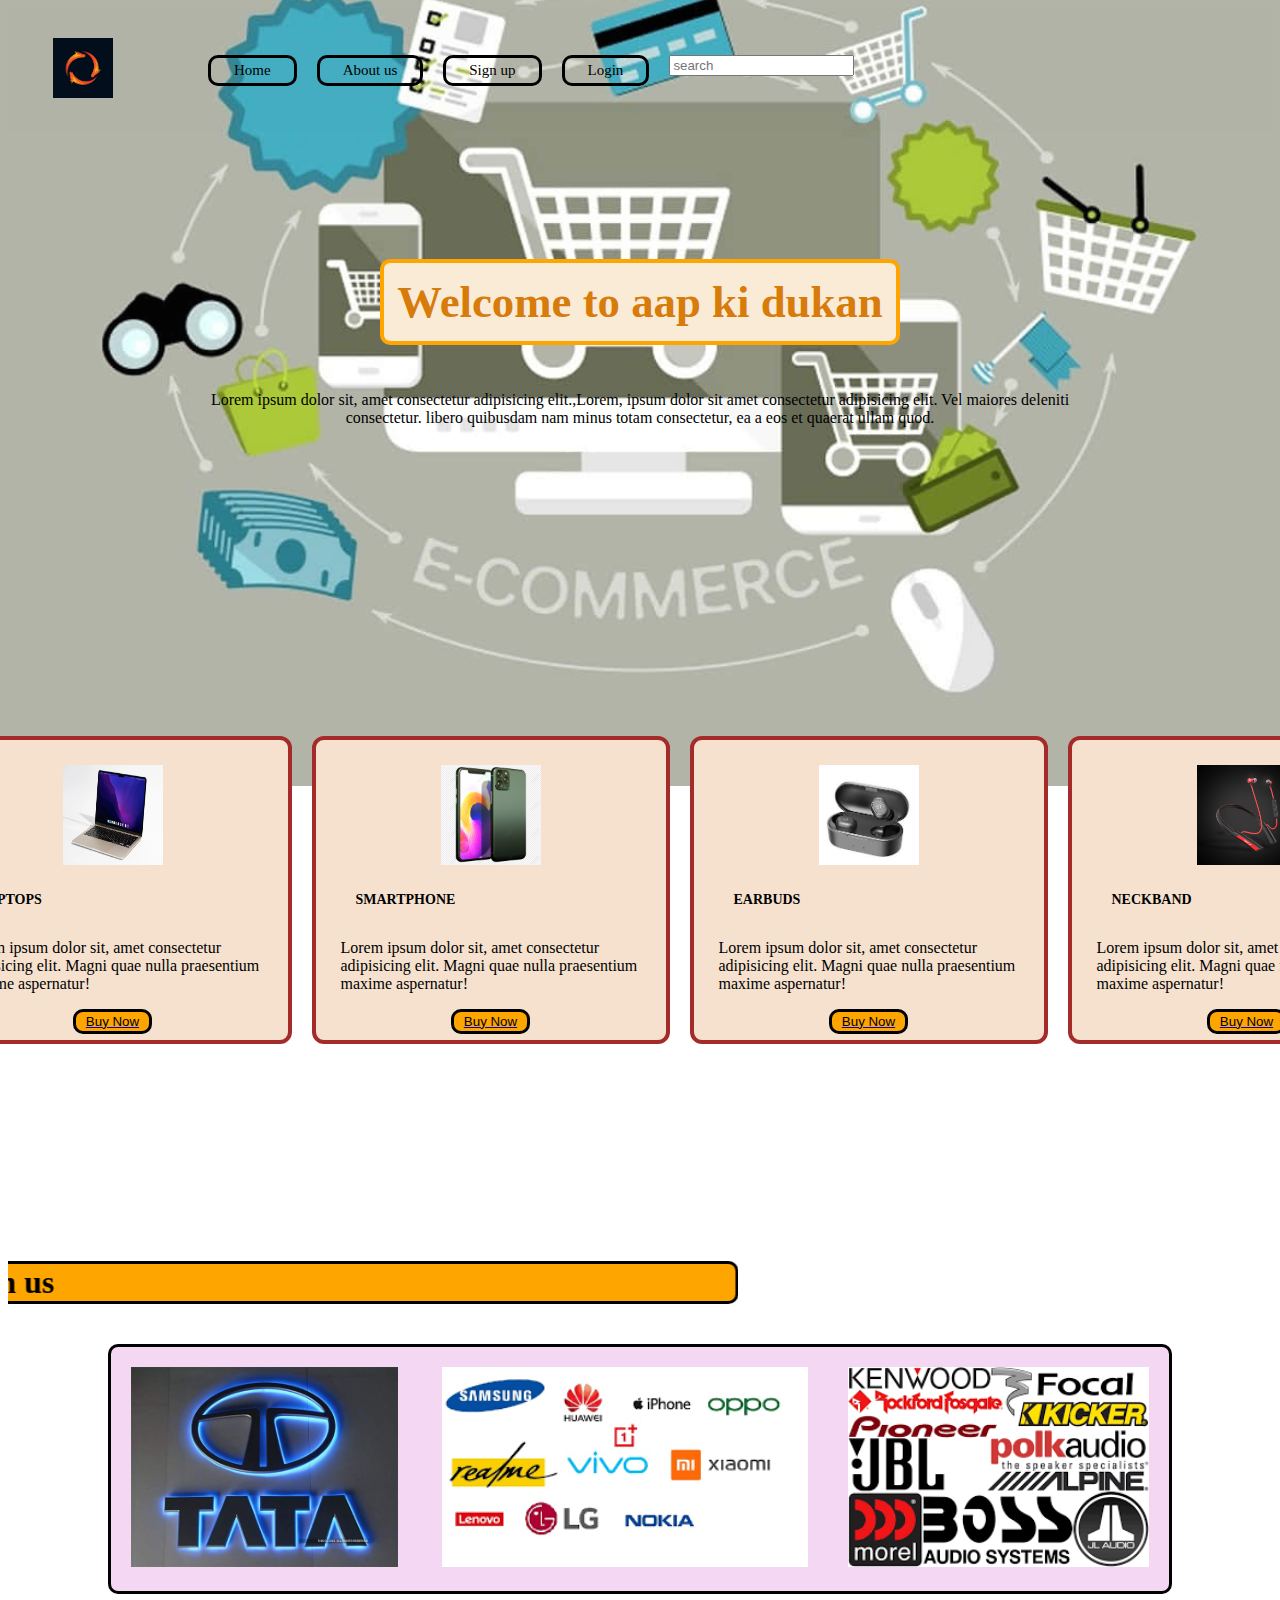
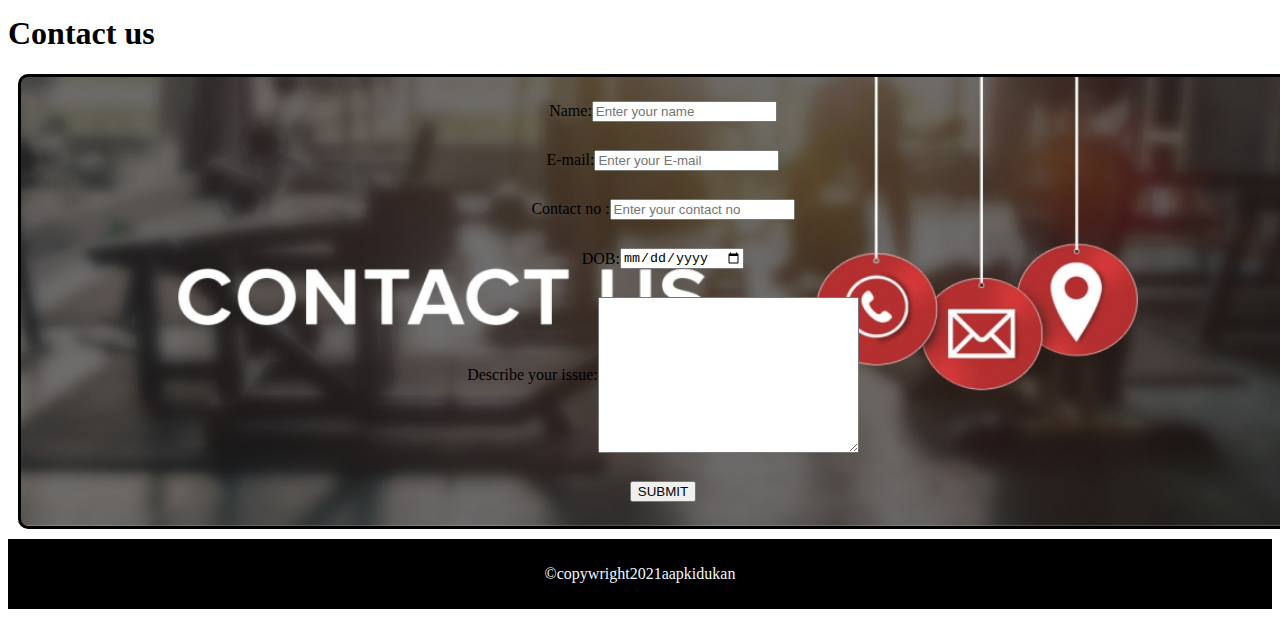
<file: index.html>
<!DOCTYPE html>
<html lang="en">

<head>
    <meta charset="UTF-8">
    <meta name="viewport" content="width=device-width, initial-scale=1.0">
    <title>Aap ki Dukan</title>
    <link rel="stylesheet" href="style.css">

</head>

<body>
    <nav id="bar">
        <div id="logo">
            <img src="logo.png" alt="logo" class="src">
        </div>
        <ul>
            <li class="item"><a href="index.html">Home</a></li>
            <li class="item"><a href="about.html">About us</a></li>
            
            <li class="item"><a href="signup.html">Sign up</a></li>
            <li class="item"><a href="login.html">Login </a></li>
            <li class="item"><input type="search" placeholder="search"></li>
        </ul>
    </nav>
    <section id="home">
        <h1 class="head">Welcome to aap ki dukan</h1>
        <p>Lorem ipsum dolor sit, amet consectetur adipisicing elit.,Lorem, ipsum dolor sit amet consectetur adipisicing
            elit. Vel maiores deleniti consectetur. libero quibusdam nam minus totam consectetur, ea a
            eos et quaerat ullam quod.</p>
      
    </section>
    <section class="services">
        <h1 class="one"> Our Services </h1>
        <div class="services">
            <div class="box">
                <img src="lapt.jpg" alt="product">
                <h2 class="two">LAPTOPS
                </h2>
                <p>Lorem ipsum dolor sit, amet consectetur adipisicing elit. Magni quae nulla praesentium maxime
                    aspernatur!</p><a href="laptop.html"><button class="btn">Buy Now</button></a>
            </div>
            <div class="box">
                <img src="smartphone.png" alt="product">
                <h2 class="two"> SMARTPHONE</h2>
            
                <p>Lorem ipsum dolor sit, amet consectetur adipisicing elit. Magni quae nulla praesentium maxime
                    aspernatur!</p><a href="smartphone.html"><button class="btn">Buy Now</button></a>
            </div>
            <div class="box">
                <img src="download.jpeg" alt="product">
                <h2 class="two">EARBUDS
                </h2>
                <p>Lorem ipsum dolor sit, amet consectetur adipisicing elit. Magni quae nulla praesentium maxime
                    aspernatur!</p><a href="earbuds.html"><button class="btn">Buy Now</button></a>
            </div>
            <div class="box">
                <img src="neckband.jpg" alt="product">
                <h2 class="two"> NECKBAND
                </h2>
                <p>Lorem ipsum dolor sit, amet consectetur adipisicing elit. Magni quae nulla praesentium maxime
                    aspernatur!</p><a href="neckband.html"><button class="btn">Buy Now</button></a>
            </div>
        </div>
    </section>
    <marquee height="100px" width="100%" direction="right" ><h1 class="our">
        Brands Associated & partenership with us
    </h1></marquee>
    <section class="cust">
       
        
            <div class="brand">
                <img src="tata_bccl.jpg" alt="brand" class="src"> <img src="mobile.png"><img src="sound.png">
            </div>
    
    </section>
   <section id="contact">
        <h1 class="h-conth center">Contact us</h1>
        <div id="contb">
            <form> <div class="form">
                <label for="name">Name:</label>
                <input type="text" name="name" id="name" placeholder="Enter your name">
            </div>
            <div class="form">
                <label for="name">E-mail:</label>
                <input type="email" name="name" id="name" placeholder="Enter your E-mail">
            </div>
            <div class="form">
                <label for="name">Contact no :</label>
                <input type="number" name="name" id="name" placeholder="Enter your contact no">
            </div>
            <div class="form">
                <label for="name">DOB:</label>
                <input type="date" name="name" id="name" placeholder="Enter your DOB">
                
            </div>
            <div class="form">
                <label for="name">Describe your issue:</label>
             <textarea name="name" id="" cols="30" rows="10"></textarea><br>
             
            </div>
            <div class="form">
            
                <button>SUBMIT</button>
                
            </div>
            </form>
        </div>
    </section>
    <footer>
        <p> &copy;copywright2021aapkidukan</p>
    </footer>
</body>

</html>
</file>
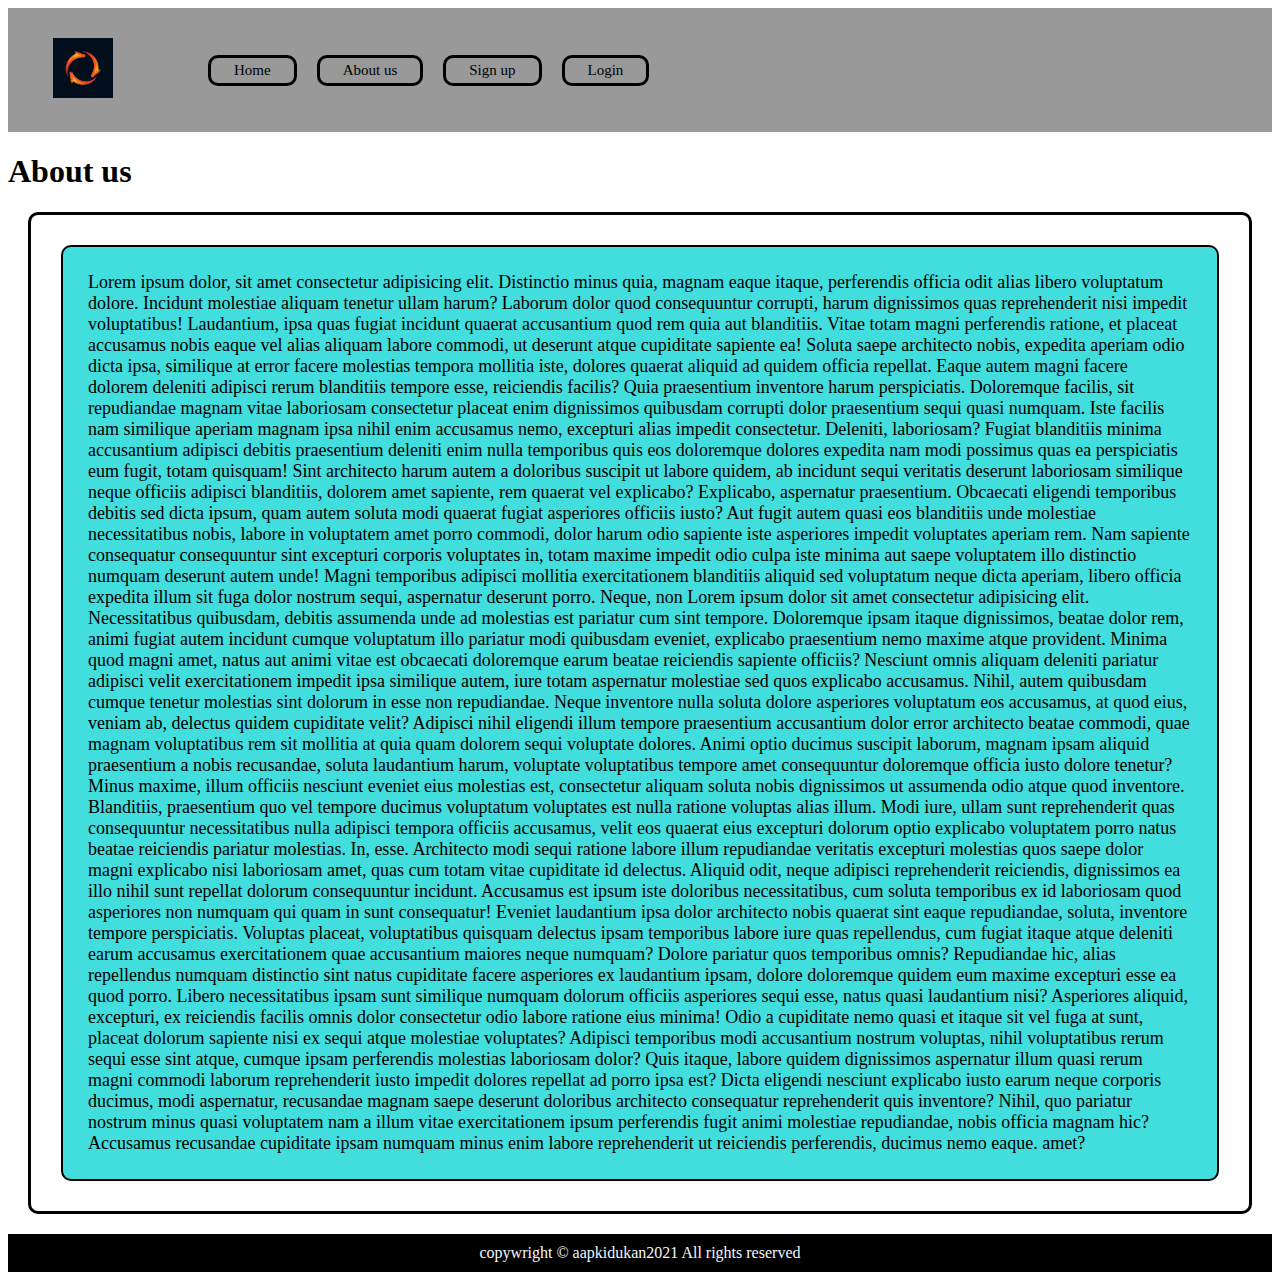
<file: about.html>
<!DOCTYPE html>
<html lang="en">

<head>
    <meta charset="UTF-8">
    <meta name="viewport" content="width=device-width, initial-scale=1.0">
    <title>aap ki dukann </title>
    <style>
        #bar {
            display: flex;
            align-items: center;

        }

        /*logo and image*/
        #bar img {
            height: 60px;
            margin: 30px 45px;
        }

        #bar ul {
            display: flex;
            flex-direction: row;

        }

        #bar::before {
            content: "";
            background-color: black;
            position: absolute;
            height: 100%;
            width: 100%;
            z-index: -1;
            opacity: 0.4;


        }

        #bar ul li {
            list-style: none;
            font-size: 15px;
            padding: 10px;



        }

        #bar {
            position: relative;
        }

        #bar ul li a {
            display: flex;
            padding: 4px 23px;
            text-decoration: none;
            color: rgb(0, 0, 0);
            border: 3px solid black;
            border-radius: 10px;


        }

        #bar {
            position: relative;
        }

        #bar ul li a:hover {

            background-color: antiquewhite;
            color: black;


        }

        footer {
            background-color: #000000;
            color: aliceblue;
            padding: 10px 20px;
            text-align: center;
        }

        .about {
            display: flex;
            margin: 20px;
            border: 3px solid black;
            border-radius: 10px;

        }

        p {
        
            font-size: 18px;
            background-color: rgb(66, 221, 221);
            border:2px solid black;
            border-radius: 10px;
            margin: 30px;
            padding: 25px;
        }
    </style>
</head>

<body>
    <nav id="bar">
        <div id="logo">
            <img src="logo.png" alt="logo" class="src">
        </div>
        <ul>
            <li class="item"><a href="index.html">Home</a></li>
            <li class="item"><a href="about.html">About us</a></li>

            <li class="item"><a href="signup.html">Sign up </a></li>
            <li class="item"><a href="login.html">Login </a></li>
        </ul>
    </nav>
    <h1> About us</h1>
    <section class="about">

        <p>Lorem ipsum dolor, sit amet consectetur adipisicing elit. Distinctio minus quia, magnam eaque itaque,
            perferendis officia odit alias libero voluptatum dolore. Incidunt molestiae aliquam tenetur ullam harum?
            Laborum dolor quod consequuntur corrupti, harum dignissimos quas reprehenderit nisi impedit voluptatibus!
            Laudantium, ipsa quas fugiat incidunt quaerat accusantium quod rem quia aut blanditiis. Vitae totam magni
            perferendis ratione, et placeat accusamus nobis eaque vel alias aliquam labore commodi, ut deserunt atque
            cupiditate sapiente ea! Soluta saepe architecto nobis, expedita aperiam odio dicta ipsa, similique at error
            facere molestias tempora mollitia iste, dolores quaerat aliquid ad quidem officia repellat. Eaque autem
            magni facere dolorem deleniti adipisci rerum blanditiis tempore esse, reiciendis facilis? Quia praesentium
            inventore harum perspiciatis. Doloremque facilis, sit repudiandae magnam vitae laboriosam consectetur
            placeat enim dignissimos quibusdam corrupti dolor praesentium sequi quasi numquam. Iste facilis nam
            similique aperiam magnam ipsa nihil enim accusamus nemo, excepturi alias impedit consectetur. Deleniti,
            laboriosam? Fugiat blanditiis minima accusantium adipisci debitis praesentium deleniti enim nulla temporibus
            quis eos doloremque dolores expedita nam modi possimus quas ea perspiciatis eum fugit, totam quisquam! Sint
            architecto harum autem a doloribus suscipit ut labore quidem, ab incidunt sequi veritatis deserunt
            laboriosam similique neque officiis adipisci blanditiis, dolorem amet sapiente, rem quaerat vel explicabo?
            Explicabo, aspernatur praesentium. Obcaecati eligendi temporibus debitis sed dicta ipsum, quam autem soluta
            modi quaerat fugiat asperiores officiis iusto? Aut fugit autem quasi eos blanditiis unde molestiae
            necessitatibus nobis, labore in voluptatem amet porro commodi, dolor harum odio sapiente iste asperiores
            impedit voluptates aperiam rem. Nam sapiente consequatur consequuntur sint excepturi corporis voluptates in,
            totam maxime impedit odio culpa iste minima aut saepe voluptatem illo distinctio numquam deserunt autem
            unde! Magni temporibus adipisci mollitia exercitationem blanditiis aliquid sed voluptatum neque dicta
            aperiam, libero officia expedita illum sit fuga dolor nostrum sequi, aspernatur deserunt porro. Neque, non
            Lorem ipsum dolor sit amet consectetur adipisicing elit. Necessitatibus quibusdam, debitis assumenda unde ad
            molestias est pariatur cum sint tempore. Doloremque ipsam itaque dignissimos, beatae dolor rem, animi fugiat
            autem incidunt cumque voluptatum illo pariatur modi quibusdam eveniet, explicabo praesentium nemo maxime
            atque provident. Minima quod magni amet, natus aut animi vitae est obcaecati doloremque earum beatae
            reiciendis sapiente officiis? Nesciunt omnis aliquam deleniti pariatur adipisci velit exercitationem impedit
            ipsa similique autem, iure totam aspernatur molestiae sed quos explicabo accusamus. Nihil, autem quibusdam
            cumque tenetur molestias sint dolorum in esse non repudiandae. Neque inventore nulla soluta dolore
            asperiores voluptatum eos accusamus, at quod eius, veniam ab, delectus quidem cupiditate velit? Adipisci
            nihil eligendi illum tempore praesentium accusantium dolor error architecto beatae commodi, quae magnam
            voluptatibus rem sit mollitia at quia quam dolorem sequi voluptate dolores. Animi optio ducimus suscipit
            laborum, magnam ipsam aliquid praesentium a nobis recusandae, soluta laudantium harum, voluptate
            voluptatibus tempore amet consequuntur doloremque officia iusto dolore tenetur? Minus maxime, illum officiis
            nesciunt eveniet eius molestias est, consectetur aliquam soluta nobis dignissimos ut assumenda odio atque
            quod inventore. Blanditiis, praesentium quo vel tempore ducimus voluptatum voluptates est nulla ratione
            voluptas alias illum. Modi iure, ullam sunt reprehenderit quas consequuntur necessitatibus nulla adipisci
            tempora officiis accusamus, velit eos quaerat eius excepturi dolorum optio explicabo voluptatem porro natus
            beatae reiciendis pariatur molestias. In, esse. Architecto modi sequi ratione labore illum repudiandae
            veritatis excepturi molestias quos saepe dolor magni explicabo nisi laboriosam amet, quas cum totam vitae
            cupiditate id delectus. Aliquid odit, neque adipisci reprehenderit reiciendis, dignissimos ea illo nihil
            sunt repellat dolorum consequuntur incidunt. Accusamus est ipsum iste doloribus necessitatibus, cum soluta
            temporibus ex id laboriosam quod asperiores non numquam qui quam in sunt consequatur! Eveniet laudantium
            ipsa dolor architecto nobis quaerat sint eaque repudiandae, soluta, inventore tempore perspiciatis. Voluptas
            placeat, voluptatibus quisquam delectus ipsam temporibus labore iure quas repellendus, cum fugiat itaque
            atque deleniti earum accusamus exercitationem quae accusantium maiores neque numquam? Dolore pariatur quos
            temporibus omnis? Repudiandae hic, alias repellendus numquam distinctio sint natus cupiditate facere
            asperiores ex laudantium ipsam, dolore doloremque quidem eum maxime excepturi esse ea quod porro. Libero
            necessitatibus ipsam sunt similique numquam dolorum officiis asperiores sequi esse, natus quasi laudantium
            nisi? Asperiores aliquid, excepturi, ex reiciendis facilis omnis dolor consectetur odio labore ratione eius
            minima! Odio a cupiditate nemo quasi et itaque sit vel fuga at sunt, placeat dolorum sapiente nisi ex sequi
            atque molestiae voluptates? Adipisci temporibus modi accusantium nostrum voluptas, nihil voluptatibus rerum
            sequi esse sint atque, cumque ipsam perferendis molestias laboriosam dolor? Quis itaque, labore quidem
            dignissimos aspernatur illum quasi rerum magni commodi laborum reprehenderit iusto impedit dolores repellat
            ad porro ipsa est? Dicta eligendi nesciunt explicabo iusto earum neque corporis ducimus, modi aspernatur,
            recusandae magnam saepe deserunt doloribus architecto consequatur reprehenderit quis inventore? Nihil, quo
            pariatur nostrum minus quasi voluptatem nam a illum vitae exercitationem ipsum perferendis fugit animi
            molestiae repudiandae, nobis officia magnam hic? Accusamus recusandae cupiditate ipsam numquam minus enim
            labore reprehenderit ut reiciendis perferendis, ducimus nemo eaque.
            amet?</p>
    </section>
    <footer>
        <div class="center">
            copywright &copy; aapkidukan2021 All rights reserved
        </div>
    </footer>
</body>

</html>
</file>
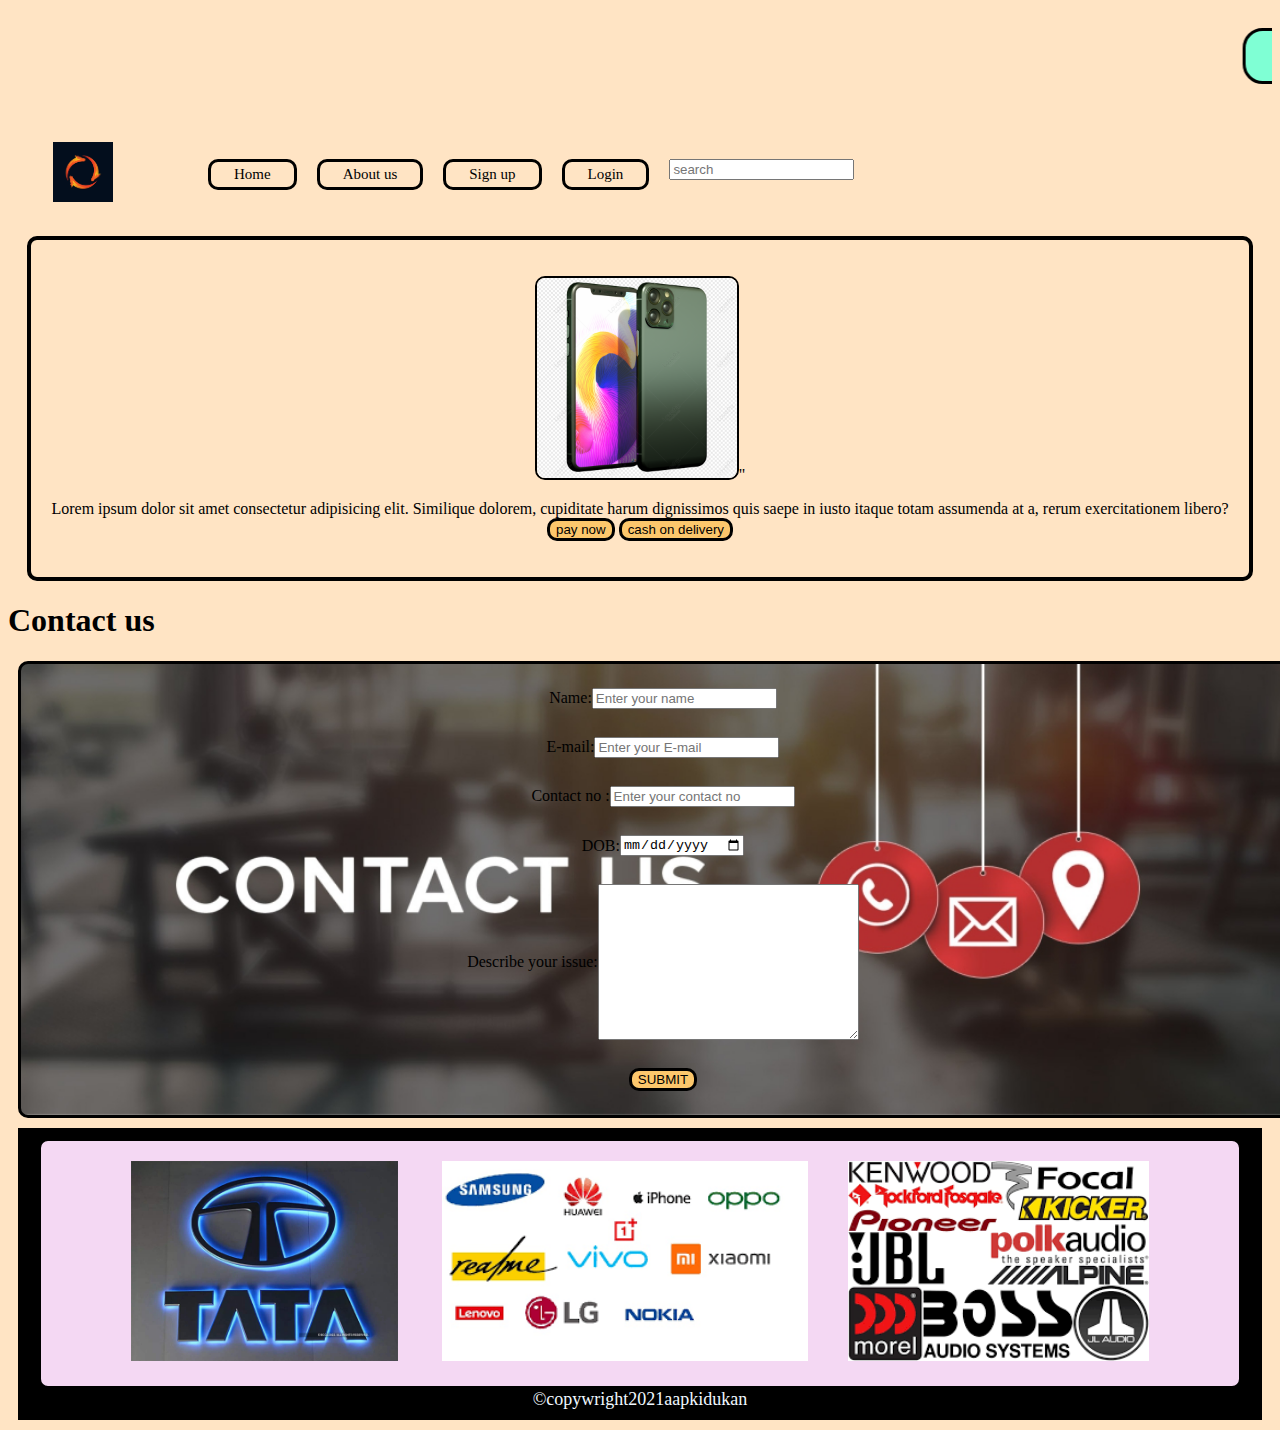
<file: cart.html>
<!DOCTYPE html>
<html lang="en">

<head>
    <meta charset="UTF-8">
    <meta name="viewport" content="width=device-width, initial-scale=1.0">
    <title>WELCOME TO CART AND PURCHASE</title>
    <style>
        /*navigation*/
#bar {
    display: flex;
    align-items: center;

}

/*logo and image*/
#bar img {
    height: 60px;
    margin: 30px 45px;
}

#bar ul {
    display: flex;
    flex-direction: row;
    font-size: 15px;

}

#bar::before {
    content: "";
    background-color: rgba(0, 0, 0, 0);
    position: absolute;
    height: 100%;
    width: 100%;
    z-index: -1;
    opacity: 0.4;


}

#bar ul li {
    list-style: none;
   
    padding: 10px;



}

#bar {
    position: relative;
}

#bar ul li a {
    display: flex;
    padding: 4px 23px;
    text-decoration: none;
    color: rgb(0, 0, 0);
    border: 3px solid black;
    border-radius: 10px;
   
}

#bar {
    position: relative;
}

#bar ul li a:hover {

    background-color: antiquewhite;
    color: black;


}
        body {
            background-color: bisque;
        }

        button {
            border: 3px solid black;
            border-radius: 10px;
            background-color: rgb(252, 199, 108);
        }

        .brand {
            border: 3px solid black;
            border-radius: 10px;
            background-color: rgb(244, 216, 243);
        }

        .brand img {
            height: 200px;
            padding: 10px;
            margin: 10px;
        }

        section #contact {
            position: relative;
        }

        section #contact {
            position: relative;
            width: 100%;
            height: 100%;
            z-index: -1;
            background: url('contact.jpg') no-repeat center/cover;

        }

        footer {
            background-color: #000000;
            color: aliceblue;
            padding: 10px 20px;
            text-align: center;
            margin: 10px;
            font-size: 18px;
        }

        .form {
            display: flex;
            justify-content: center;
            align-items: center;
            padding: 14px;
        }

        #contb {
            background: url('contact.jpg') no-repeat center/cover;
            width: 100%;
            height: 100%;
            border: 3px solid black;
            border-radius: 10px;
            padding: 10px;
            margin: 10px;
        }

        header {
            display: flex;
            border: 5px solid rgb(139, 224, 238);
            border-radius: 10px;


        }

        header p {
            font-size: 25px;

            text-align: center;


        }

        a {
            text-decoration: none;
        }

        .mob1 img {
            height: 200px;
            width: 200px;
            border: 2px solid black;
            border-radius: 10px;
        }

        .cart {
            display: flex;
            background: url('https://cdn1.vectorstock.com/i/1000x1000/74/50/ecommerce-online-shopping-seamless-background-vector-1837450.jpg'  ) repeat ;
            border: 4px solid rgb(0, 0, 0);
            border-radius: 10px;
            justify-self: center;
            text-align: center;
            padding: 20px;
        


        }

        marquee p{
            display:flex;
            margin: 20px;
            border:3px solid black;
            border-radius: 20px;
            background-color: aquamarine;
            font-size: 18px;
            justify-content: center;
            text-align: center;
            height: 50px;
        }
    </style>

</head>

<body>

    <marquee height="100px" width="100%" direction="left">
        <p>WELCOME TO CART AND PURCHASE SECTION OF AAP KI DUKAN</p>
    </marquee>
    <nav id="bar">
        <div id="logo">
            <img src="logo.png" alt="logo" class="src">
        </div>
        <ul>
            <li class="item"><a href="shop.html">Home</a></li>
            <li class="item"><a href="about.html">About us</a></li>

            <li class="item"><a href="signup.html">Sign up</a></li>
            <li class="item"><a href="login.html">Login </a></li>
            <li class="item"><input type="search" placeholder="search"></li>
        </ul>
    </nav>

    <div class="cart">
        <div class="mob1">
            </p><img src="smartphone.png">" <p>Lorem ipsum dolor sit amet consectetur adipisicing elit. Similique
                dolorem, cupiditate harum dignissimos
                quis saepe in iusto itaque totam assumenda at a, rerum exercitationem libero?<br>
                <a href="pay.html"><button type="button">pay now</button> <button type="button">cash on delivery
                    </button></a>
        </div>

    </div>
    <section id="contact">
        <h1 class="h-conth center">Contact us</h1>
        <div id="contb">
            <form>
                <div class="form">
                    <label for="name">Name:</label>
                    <input type="text" name="name" id="name" placeholder="Enter your name">
                </div>
                <div class="form">
                    <label for="name">E-mail:</label>
                    <input type="email" name="name" id="name" placeholder="Enter your E-mail">
                </div>
                <div class="form">
                    <label for="name">Contact no :</label>
                    <input type="number" name="name" id="name" placeholder="Enter your contact no">
                </div>
                <div class="form">
                    <label for="name">DOB:</label>
                    <input type="date" name="name" id="name" placeholder="Enter your DOB">

                </div>
                <div class="form">
                    <label for="name">Describe your issue:</label>
                    <textarea name="name" id="" cols="30" rows="10"></textarea><br>

                </div>
                <div class="form">

                    <button>SUBMIT</button>

                </div>
            </form>
        </div>
    </section>
    <footer>
        <div class="brand">
            <img src="tata_bccl.jpg" alt="brand" class="src"> <img src="mobile.png"><img src="sound.png">
        </div>
        &copy;copywright2021aapkidukan

    </footer>

</body>

</html>
</file>
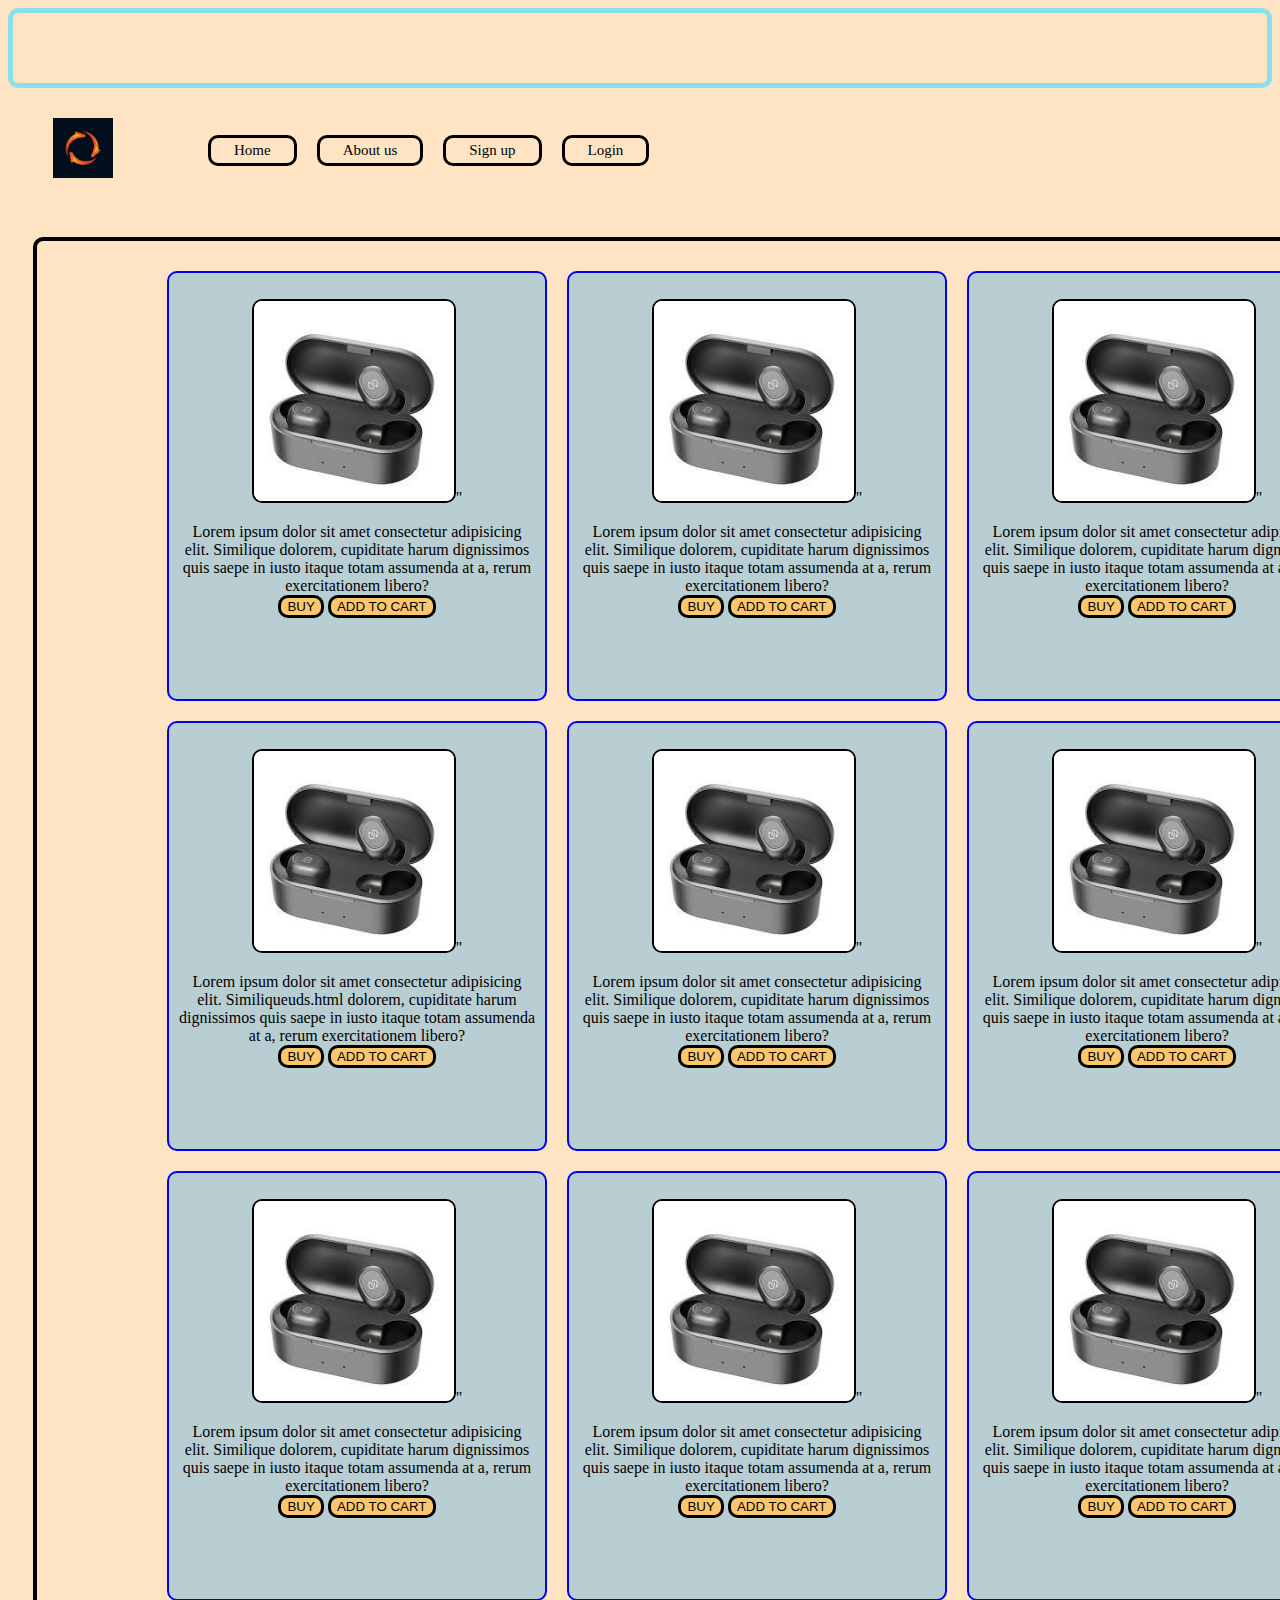
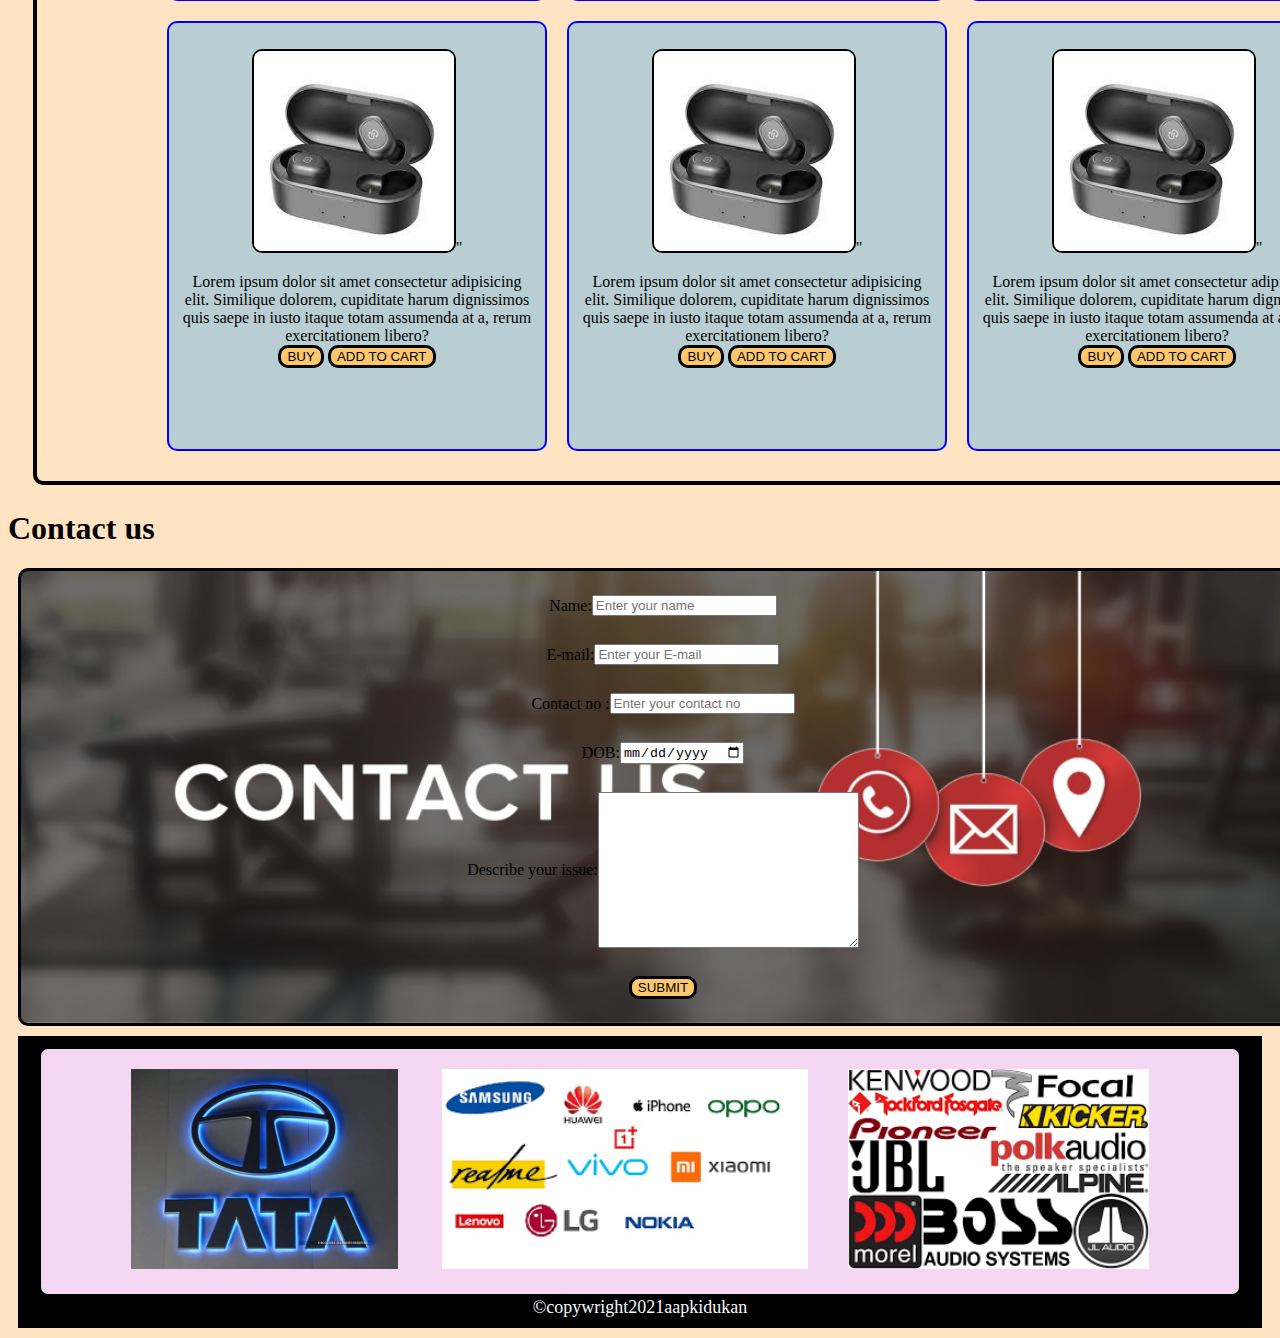
<file: earbuds.html>
<!DOCTYPE html>
<html lang="en">

<head>
    <meta charset="UTF-8">
    <meta name="viewport" content="width=device-width, initial-scale=1.0">
    <title>WELCOME TO CART AND PURCHASE</title>
    <style>
        /*navigation*/
        #bar {
            display: flex;
            align-items: center;

        }

        /*logo and image*/
        #bar img {
            height: 60px;
            margin: 30px 45px;
        }

        #bar ul {
            display: flex;
            flex-direction: row;
            font-size: 15px;

        }

        #bar::before {
            content: "";
            background-color: rgba(0, 0, 0, 0);
            position: absolute;
            height: 100%;
            width: 100%;
            z-index: -1;
            opacity: 0.4;


        }

        #bar ul li {
            list-style: none;

            padding: 10px;



        }

        #bar {
            position: relative;
        }

        #bar ul li a {
            display: flex;
            padding: 4px 23px;
            text-decoration: none;
            color: rgb(0, 0, 0);
            border: 3px solid black;
            border-radius: 10px;

        }

        #bar {
            position: relative;
        }

        #bar ul li a:hover {

            background-color: antiquewhite;
            color: black;


        }

        body {
            background-color: bisque;
        }

        button {
            border: 3px solid black;
            border-radius: 10px;
            background-color: rgb(252, 199, 108);
        }

        .brand {
            border: 3px solid black;
            border-radius: 10px;
            background-color: rgb(244, 216, 243);
        }

        .brand img {
            height: 200px;
            padding: 10px;
            margin: 10px;
        }

        section #contact {
            position: relative;
        }

        section #contact {
            position: relative;
            width: 100%;
            height: 100%;
            z-index: -1;
            background: url('contact.jpg') no-repeat center/cover;

        }

        footer {
            background-color: #000000;
            color: aliceblue;
            padding: 10px 20px;
            text-align: center;
            margin: 10px;
            font-size: 18px;
        }

        .form {
            display: flex;
            justify-content: center;
            align-items: center;
            padding: 14px;
        }

        #contb {
            background: url('contact.jpg') no-repeat center/cover;
            width: 100%;
            height: 100%;
            border: 3px solid black;
            border-radius: 10px;
            padding: 10px;
            margin: 10px;
        }

        header {
            display: flex;
            border: 5px solid rgb(139, 224, 238);
            border-radius: 10px;


        }

        header p {
            font-size: 25px;

            text-align: center;


        }

        .box {
            display: flex;
            width: 1400px;
            height: 1800px;
            margin: 25px;
            padding: 20px;
            border: 4px solid black;
            border-radius: 10px;
            display: grid;
            grid-template-columns: 400px 400px 400px;

            grid-template-rows: auto;
            justify-content: center;
            text-align: center;



        }

        .mob1 {
            border: 2px solid blue;
            justify-content: center;
            text-align: center;
            border-radius: 10px;
            margin: 10px;
            padding: 10px;
            background-color: rgba(147, 195, 219, 0.66)
        }

        .mob1 img {
            height: 200px;
            width: 200px;
            border: 2px solid black;
            border-radius: 10px;
        }

        body {
            background-color: bisque;
        }

        button {
            border: 3px solid black;
            border-radius: 10px;
            background-color: rgb(252, 199, 108);
        }

        .brand {
            border: 3px solid black;
            border-radius: 10px;
            background-color: rgb(244, 216, 243);
        }

        .brand img {
            height: 200px;
            padding: 10px;
            margin: 10px;
        }

        section #contact {
            position: relative;
        }

        section #contact {
            position: relative;
            width: 100%;
            height: 100%;
            z-index: -1;
            background: url('contact.jpg') no-repeat center/cover;

        }

        footer {
            background-color: #000000;
            color: aliceblue;
            padding: 10px 20px;
            text-align: center;
            margin: 10px;
            font-size: 18px;
        }

        .form {
            display: flex;
            justify-content: center;
            align-items: center;
            padding: 14px;
        }

        #contb {
            background: url('contact.jpg') no-repeat center/cover;
            width: 100%;
            height: 100%;
            border: 3px solid black;
            border-radius: 10px;
            padding: 10px;
            margin: 10px;
        }

        header {
            display: flex;
            border: 5px solid rgb(139, 224, 238);
            border-radius: 10px;


        }

        header p {
            font-size: 25px;

            text-align: center;


        }

        a {
            text-decoration: none;
        }


        a {
            text-decoration: none;
        }
    </style>
</head>

<body>
    <header>
        <marquee width="100%" height="70px" direction="left">
            <p>WELCOME TO AAP KI DUKAN</p>
        </marquee>
    </header>
    <nav id="bar">
        <div id="logo">
            <img src="logo.png" alt="logo" class="src">
        </div>
        <ul>
            <li class="item"><a href="index.html">Home</a></li>
            <li class="item"><a href="about.html">About us</a></li>

            <li class="item"><a href="signup.html">Sign up</a></li>
            <li class="item"><a href="login.html">Login </a></li>
        </ul>
    </nav>
    <div class="box">
        <div class="mob1">
            </p><img src="download.jpeg">" <p>Lorem ipsum dolor sit amet consectetur adipisicing elit. Similique
                dolorem, cupiditate harum dignissimos
                quis saepe in iusto itaque totam assumenda at a, rerum exercitationem libero?<br>
                <a href="cart.html"><button type="button">BUY</button> <button type="button">ADD TO CART </button></a>
        </div> <div class="mob1">
        </p><img src="download.jpeg">" <p>Lorem ipsum dolor sit amet consectetur adipisicing elit. Similique
            dolorem, cupiditate harum dignissimos
            quis saepe in iusto itaque totam assumenda at a, rerum exercitationem libero?<br>
            <a href="cart.html"><button type="button">BUY</button> <button type="button">ADD TO CART </button></a>
    </div> <div class="mob1">
    </p><img src="download.jpeg">" <p>Lorem ipsum dolor sit amet consectetur adipisicing elit. Similique
        dolorem, cupiditate harum dignissimos
        quis saepe in iusto itaque totam assumenda at a, rerum exercitationem libero?<br>
        <a href="cart.html"><button type="button">BUY</button> <button type="button">ADD TO CART </button></a>
</div> <div class="mob1">
</p><img src="download.jpeg">" <p>Lorem ipsum dolor sit amet consectetur adipisicing elit. Similiqueuds.html
    dolorem, cupiditate harum dignissimos
    quis saepe in iusto itaque totam assumenda at a, rerum exercitationem libero?<br>
    <a href="cart.html"><button type="button">BUY</button> <button type="button">ADD TO CART </button></a>
</div> <div class="mob1">
</p><img src="download.jpeg">" <p>Lorem ipsum dolor sit amet consectetur adipisicing elit. Similique
    dolorem, cupiditate harum dignissimos
    quis saepe in iusto itaque totam assumenda at a, rerum exercitationem libero?<br>
    <a href="cart.html"><button type="button">BUY</button> <button type="button">ADD TO CART </button></a>
</div> <div class="mob1">
</p><img src="download.jpeg">" <p>Lorem ipsum dolor sit amet consectetur adipisicing elit. Similique
    dolorem, cupiditate harum dignissimos
    quis saepe in iusto itaque totam assumenda at a, rerum exercitationem libero?<br>
    <a href="cart.html"><button type="button">BUY</button> <button type="button">ADD TO CART </button></a>
</div> <div class="mob1">
</p><img src="download.jpeg">" <p>Lorem ipsum dolor sit amet consectetur adipisicing elit. Similique
    dolorem, cupiditate harum dignissimos
    quis saepe in iusto itaque totam assumenda at a, rerum exercitationem libero?<br>
    <a href="cart.html"><button type="button">BUY</button> <button type="button">ADD TO CART </button></a>
</div> <div class="mob1">
</p><img src="download.jpeg">" <p>Lorem ipsum dolor sit amet consectetur adipisicing elit. Similique
    dolorem, cupiditate harum dignissimos
    quis saepe in iusto itaque totam assumenda at a, rerum exercitationem libero?<br>
    <a href="cart.html"><button type="button">BUY</button> <button type="button">ADD TO CART </button></a>
</div> <div class="mob1">
</p><img src="download.jpeg">" <p>Lorem ipsum dolor sit amet consectetur adipisicing elit. Similique
    dolorem, cupiditate harum dignissimos
    quis saepe in iusto itaque totam assumenda at a, rerum exercitationem libero?<br>
    <a href="cart.html"><button type="button">BUY</button> <button type="button">ADD TO CART </button></a>
</div> <div class="mob1">
</p><img src="download.jpeg">" <p>Lorem ipsum dolor sit amet consectetur adipisicing elit. Similique
    dolorem, cupiditate harum dignissimos
    quis saepe in iusto itaque totam assumenda at a, rerum exercitationem libero?<br>
    <a href="cart.html"><button type="button">BUY</button> <button type="button">ADD TO CART </button></a>
</div> <div class="mob1">
</p><img src="download.jpeg">" <p>Lorem ipsum dolor sit amet consectetur adipisicing elit. Similique
    dolorem, cupiditate harum dignissimos
    quis saepe in iusto itaque totam assumenda at a, rerum exercitationem libero?<br>
    <a href="cart.html"><button type="button">BUY</button> <button type="button">ADD TO CART </button></a>
</div> <div class="mob1">
</p><img src="download.jpeg">" <p>Lorem ipsum dolor sit amet consectetur adipisicing elit. Similique
    dolorem, cupiditate harum dignissimos
    quis saepe in iusto itaque totam assumenda at a, rerum exercitationem libero?<br>
    <a href="cart.html"><button type="button">BUY</button> <button type="button">ADD TO CART </button></a>
</div>
    </div>
    <section id="contact">
        <h1 class="h-conth center">Contact us</h1>
        <div id="contb">
            <form>
                <div class="form">
                    <label for="name">Name:</label>
                    <input type="text" name="name" id="name" placeholder="Enter your name">
                </div>
                <div class="form">
                    <label for="name">E-mail:</label>
                    <input type="email" name="name" id="name" placeholder="Enter your E-mail">
                </div>
                <div class="form">
                    <label for="name">Contact no :</label>
                    <input type="number" name="name" id="name" placeholder="Enter your contact no">
                </div>
                <div class="form">
                    <label for="name">DOB:</label>
                    <input type="date" name="name" id="name" placeholder="Enter your DOB">

                </div>
                <div class="form">
                    <label for="name">Describe your issue:</label>
                    <textarea name="name" id="" cols="30" rows="10"></textarea><br>

                </div>
                <div class="form">

                    <button>SUBMIT</button>

                </div>
            </form>
        </div>
    </section>
    <footer>
        <div class="brand">
            <img src="tata_bccl.jpg" alt="brand" class="src"> <img src="mobile.png"><img src="sound.png">
        </div>
        &copy;copywright2021aapkidukan

    </footer>

</body>

</html>
</file>
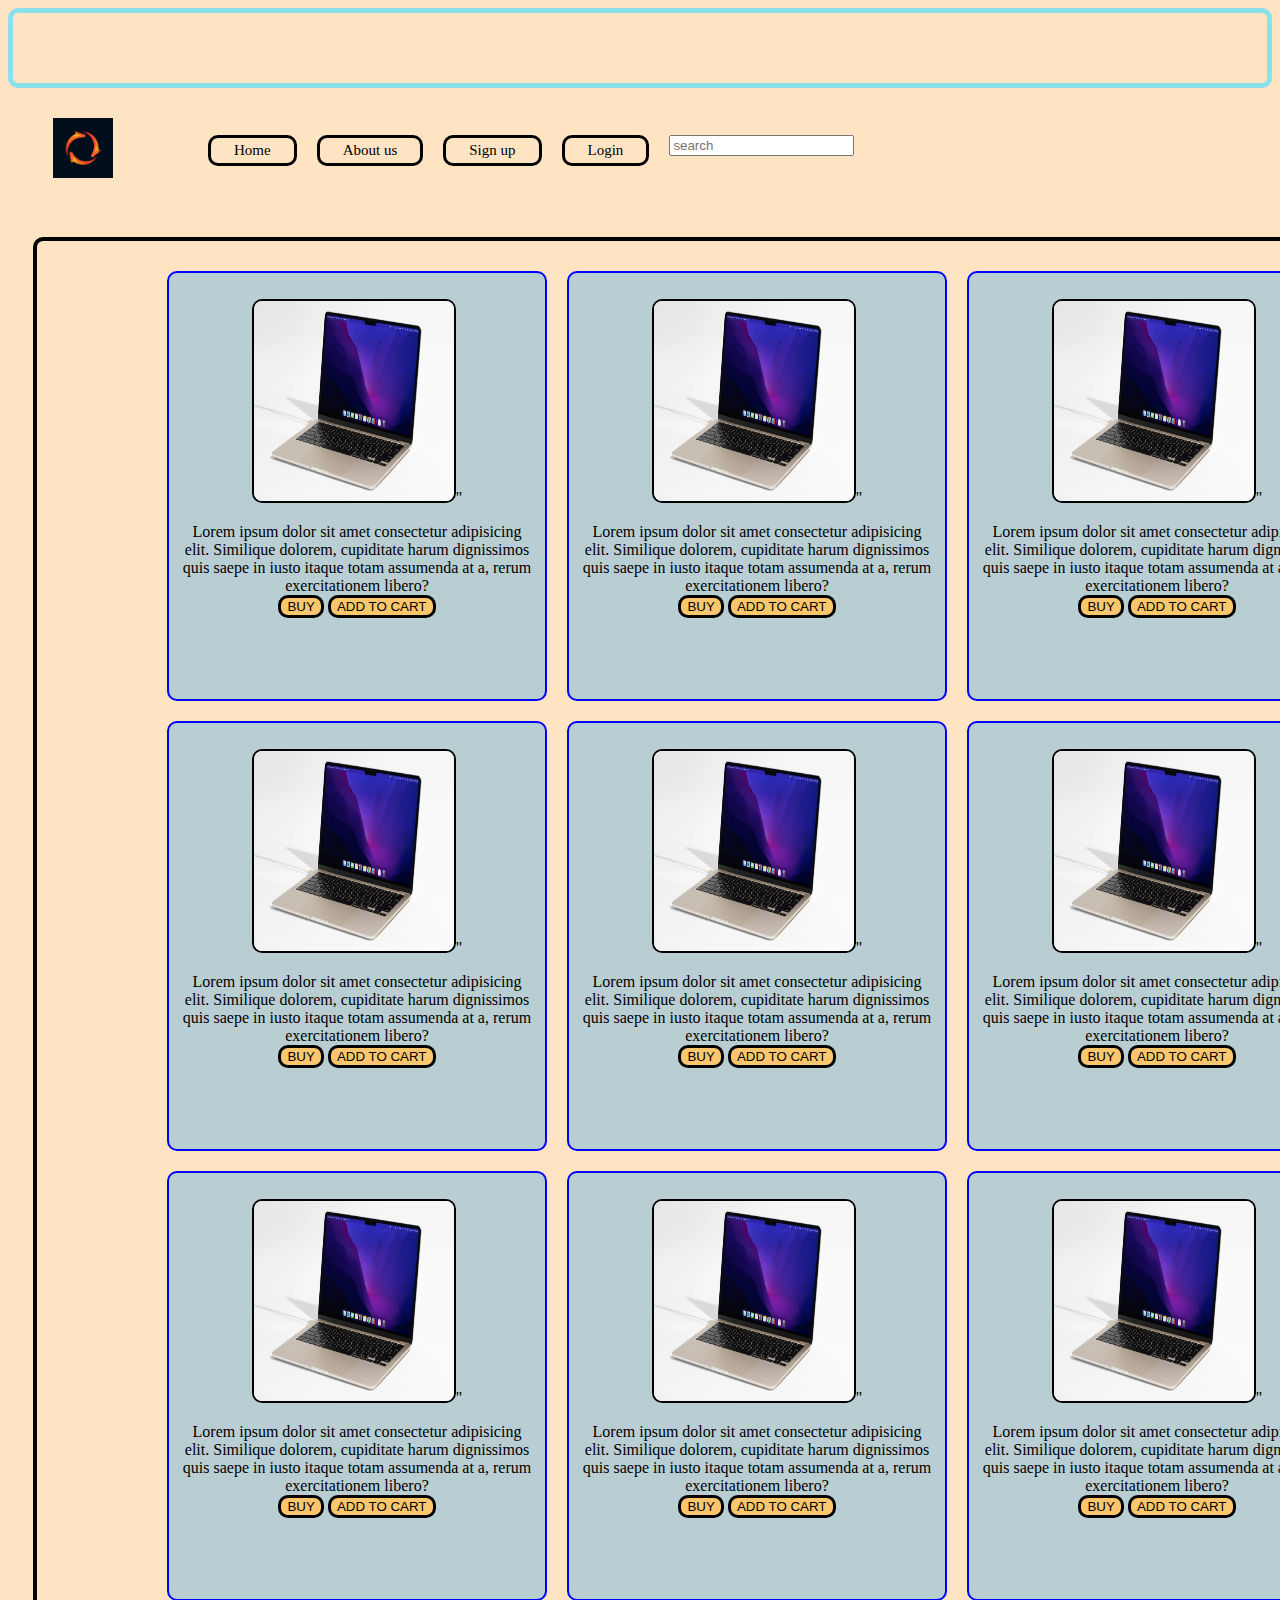
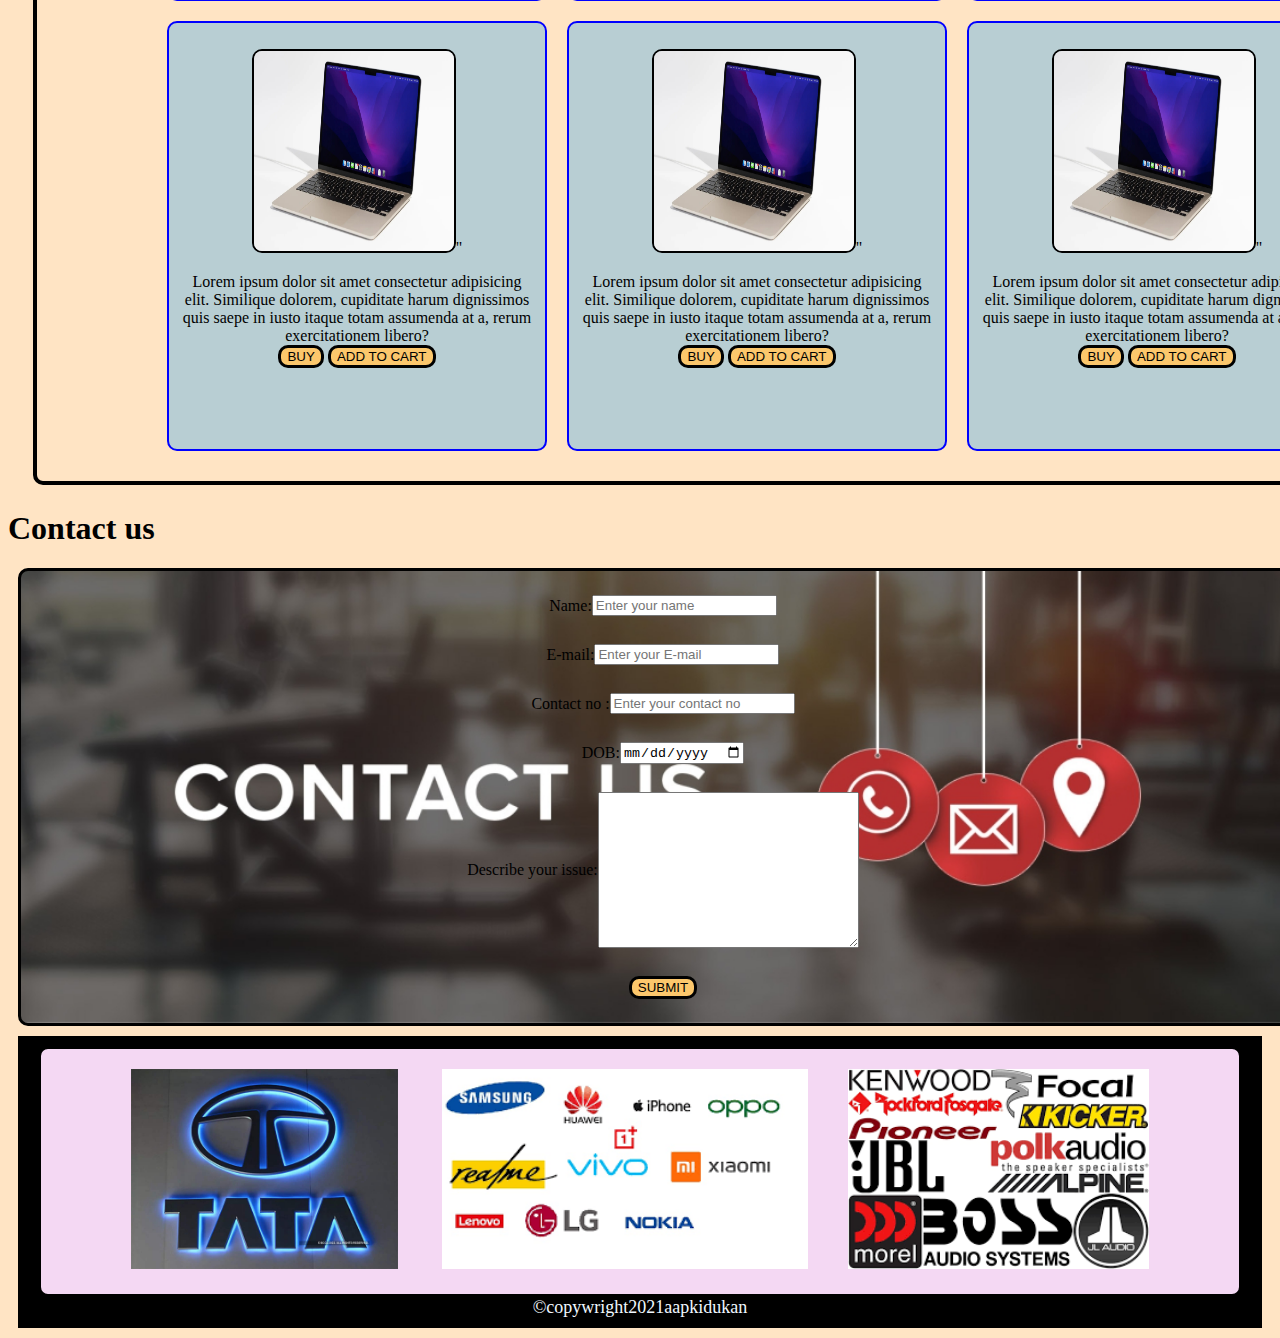
<file: laptop.html>
<!DOCTYPE html>
<html lang="en">

<head>
    <meta charset="UTF-8">
    <meta name="viewport" content="width=device-width, initial-scale=1.0">
    <title>WELCOME TO CART AND PURCHASE</title>
    <style>
        /*navigation*/
        #bar {
            display: flex;
            align-items: center;

        }

        /*logo and image*/
        #bar img {
            height: 60px;
            margin: 30px 45px;
        }

        #bar ul {
            display: flex;
            flex-direction: row;
            font-size: 15px;

        }

        #bar::before {
            content: "";
            background-color: rgba(0, 0, 0, 0);
            position: absolute;
            height: 100%;
            width: 100%;
            z-index: -1;
            opacity: 0.4;


        }

        #bar ul li {
            list-style: none;

            padding: 10px;



        }

        #bar {
            position: relative;
        }

        #bar ul li a {
            display: flex;
            padding: 4px 23px;
            text-decoration: none;
            color: rgb(0, 0, 0);
            border: 3px solid black;
            border-radius: 10px;

        }

        #bar {
            position: relative;
        }

        #bar ul li a:hover {

            background-color: antiquewhite;
            color: black;


        }

        body {
            background-color: bisque;
        }

        button {
            border: 3px solid black;
            border-radius: 10px;
            background-color: rgb(252, 199, 108);
        }

        .brand {
            border: 3px solid black;
            border-radius: 10px;
            background-color: rgb(244, 216, 243);
        }

        .brand img {
            height: 200px;
            padding: 10px;
            margin: 10px;
        }

        section #contact {
            position: relative;
        }

        section #contact {
            position: relative;
            width: 100%;
            height: 100%;
            z-index: -1;
            background: url('contact.jpg') no-repeat center/cover;

        }

        footer {
            background-color: #000000;
            color: aliceblue;
            padding: 10px 20px;
            text-align: center;
            margin: 10px;
            font-size: 18px;
        }

        .form {
            display: flex;
            justify-content: center;
            align-items: center;
            padding: 14px;
        }

        #contb {
            background: url('contact.jpg') no-repeat center/cover;
            width: 100%;
            height: 100%;
            border: 3px solid black;
            border-radius: 10px;
            padding: 10px;
            margin: 10px;
        }

        header {
            display: flex;
            border: 5px solid rgb(139, 224, 238);
            border-radius: 10px;


        }

        header p {
            font-size: 25px;

            text-align: center;


        }

        a {
            text-decoration: none;
        }

        .box {
            display: flex;
            width: 1400px;
            height: 1800px;
            margin: 25px;
            padding: 20px;
            border: 4px solid black;
            border-radius: 10px;
            display: grid;
            grid-template-columns: 400px 400px 400px;

            grid-template-rows: auto;
            justify-content: center;
            text-align: center;



        }

        .mob1 {
            border: 2px solid blue;
            justify-content: center;
            text-align: center;
            border-radius: 10px;
            margin: 10px;
            padding: 10px;
            background-color: rgba(147, 195, 219, 0.66)
        }

        .mob1 img {
            height: 200px;
            width: 200px;
            border: 2px solid black;
            border-radius: 10px;
        }

        body {
            background-color: bisque;
        }

        button {
            border: 3px solid black;
            border-radius: 10px;
            background-color: rgb(252, 199, 108);
        }

        .brand {
            border: 3px solid black;
            border-radius: 10px;
            background-color: rgb(244, 216, 243);
        }

        .brand img {
            height: 200px;
            padding: 10px;
            margin: 10px;
        }

        section #contact {
            position: relative;
        }

        section #contact {
            position: relative;
            width: 100%;
            height: 100%;
            z-index: -1;
            background: url('contact.jpg') no-repeat center/cover;

        }

        footer {
            background-color: #000000;
            color: aliceblue;
            padding: 10px 20px;
            text-align: center;
            margin: 10px;
            font-size: 18px;
        }

        .form {
            display: flex;
            justify-content: center;
            align-items: center;
            padding: 14px;
        }

        #contb {
            background: url('contact.jpg') no-repeat center/cover;
            width: 100%;
            height: 100%;
            border: 3px solid black;
            border-radius: 10px;
            padding: 10px;
            margin: 10px;
        }

        header {
            display: flex;
            border: 5px solid rgb(139, 224, 238);
            border-radius: 10px;


        }

        header p {
            font-size: 25px;

            text-align: center;


        }

        a {
            text-decoration: none;
        }
    </style>
</head>

<body>
    <header>
        <marquee width="100%" height="70px" direction="left">
            <p>WELCOME TO AAP KI DUKAN</p>
        </marquee>
    </header>
    <nav id="bar">
        <div id="logo">
            <img src="logo.png" alt="logo" class="src">
        </div>
        <ul>
            <li class="item"><a href="index.html">Home</a></li>
            <li class="item"><a href="about.html">About us</a></li>

            <li class="item"><a href="signup.html">Sign up</a></li>
            <li class="item"><a href="login.html">Login </a></li>
            <li class="item"><input type="search" placeholder="search"></li>
        </ul>
    </nav>
    <div class="box">
        <div class="mob1">
            </p><img src="lapt.jpg">" <p>Lorem ipsum dolor sit amet consectetur adipisicing elit. Similique
                dolorem, cupiditate harum dignissimos
                quis saepe in iusto itaque totam assumenda at a, rerum exercitationem libero?<br>
                <a href="cart.html"><button type="button">BUY</button> <button type="button">ADD TO CART </button></a>
        </div><div class="mob1">
        </p><img src="lapt.jpg">" <p>Lorem ipsum dolor sit amet consectetur adipisicing elit. Similique
            dolorem, cupiditate harum dignissimos
            quis saepe in iusto itaque totam assumenda at a, rerum exercitationem libero?<br>
            <a href="cart.html"><button type="button">BUY</button> <button type="button">ADD TO CART </button></a>
    </div><div class="mob1">
    </p><img src="lapt.jpg">" <p>Lorem ipsum dolor sit amet consectetur adipisicing elit. Similique
        dolorem, cupiditate harum dignissimos
        quis saepe in iusto itaque totam assumenda at a, rerum exercitationem libero?<br>
        <a href="cart.html"><button type="button">BUY</button> <button type="button">ADD TO CART </button></a>
</div><div class="mob1">
</p><img src="lapt.jpg">" <p>Lorem ipsum dolor sit amet consectetur adipisicing elit. Similique
    dolorem, cupiditate harum dignissimos
    quis saepe in iusto itaque totam assumenda at a, rerum exercitationem libero?<br>
    <a href="cart.html"><button type="button">BUY</button> <button type="button">ADD TO CART </button></a>
</div><div class="mob1">
</p><img src="lapt.jpg">" <p>Lorem ipsum dolor sit amet consectetur adipisicing elit. Similique
    dolorem, cupiditate harum dignissimos
    quis saepe in iusto itaque totam assumenda at a, rerum exercitationem libero?<br>
    <a href="cart.html"><button type="button">BUY</button> <button type="button">ADD TO CART </button></a>
</div><div class="mob1">
</p><img src="lapt.jpg">" <p>Lorem ipsum dolor sit amet consectetur adipisicing elit. Similique
    dolorem, cupiditate harum dignissimos
    quis saepe in iusto itaque totam assumenda at a, rerum exercitationem libero?<br>
    <a href="cart.html"><button type="button">BUY</button> <button type="button">ADD TO CART </button></a>
</div><div class="mob1">
</p><img src="lapt.jpg">" <p>Lorem ipsum dolor sit amet consectetur adipisicing elit. Similique
    dolorem, cupiditate harum dignissimos
    quis saepe in iusto itaque totam assumenda at a, rerum exercitationem libero?<br>
    <a href="cart.html"><button type="button">BUY</button> <button type="button">ADD TO CART </button></a>
</div><div class="mob1">
</p><img src="lapt.jpg">" <p>Lorem ipsum dolor sit amet consectetur adipisicing elit. Similique
    dolorem, cupiditate harum dignissimos
    quis saepe in iusto itaque totam assumenda at a, rerum exercitationem libero?<br>
    <a href="cart.html"><button type="button">BUY</button> <button type="button">ADD TO CART </button></a>
</div><div class="mob1">
</p><img src="lapt.jpg">" <p>Lorem ipsum dolor sit amet consectetur adipisicing elit. Similique
    dolorem, cupiditate harum dignissimos
    quis saepe in iusto itaque totam assumenda at a, rerum exercitationem libero?<br>
    <a href="cart.html"><button type="button">BUY</button> <button type="button">ADD TO CART </button></a>
</div><div class="mob1">
</p><img src="lapt.jpg">" <p>Lorem ipsum dolor sit amet consectetur adipisicing elit. Similique
    dolorem, cupiditate harum dignissimos
    quis saepe in iusto itaque totam assumenda at a, rerum exercitationem libero?<br>
    <a href="cart.html"><button type="button">BUY</button> <button type="button">ADD TO CART </button></a>
</div><div class="mob1">
</p><img src="lapt.jpg">" <p>Lorem ipsum dolor sit amet consectetur adipisicing elit. Similique
    dolorem, cupiditate harum dignissimos
    quis saepe in iusto itaque totam assumenda at a, rerum exercitationem libero?<br>
    <a href="cart.html"><button type="button">BUY</button> <button type="button">ADD TO CART </button></a>
</div><div class="mob1">
</p><img src="lapt.jpg">" <p>Lorem ipsum dolor sit amet consectetur adipisicing elit. Similique
    dolorem, cupiditate harum dignissimos
    quis saepe in iusto itaque totam assumenda at a, rerum exercitationem libero?<br>
    <a href="cart.html"><button type="button">BUY</button> <button type="button">ADD TO CART </button></a>
</div>
    </div>
    <section id="contact">
        <h1 class="h-conth center">Contact us</h1>
        <div id="contb">
            <form>
                <div class="form">
                    <label for="name">Name:</label>
                    <input type="text" name="name" id="name" placeholder="Enter your name">
                </div>
                <div class="form">
                    <label for="name">E-mail:</label>
                    <input type="email" name="name" id="name" placeholder="Enter your E-mail">
                </div>
                <div class="form">
                    <label for="name">Contact no :</label>
                    <input type="number" name="name" id="name" placeholder="Enter your contact no">
                </div>
                <div class="form">
                    <label for="name">DOB:</label>
                    <input type="date" name="name" id="name" placeholder="Enter your DOB">

                </div>
                <div class="form">
                    <label for="name">Describe your issue:</label>
                    <textarea name="name" id="" cols="30" rows="10"></textarea><br>

                </div>
                <div class="form">

                    <button>SUBMIT</button>

                </div>
            </form>
        </div>
    </section>
    <footer>
        <div class="brand">
            <img src="tata_bccl.jpg" alt="brand" class="src"> <img src="mobile.png"><img src="sound.png">
        </div>
        &copy;copywright2021aapkidukan

    </footer>

</body>

</html>
</file>
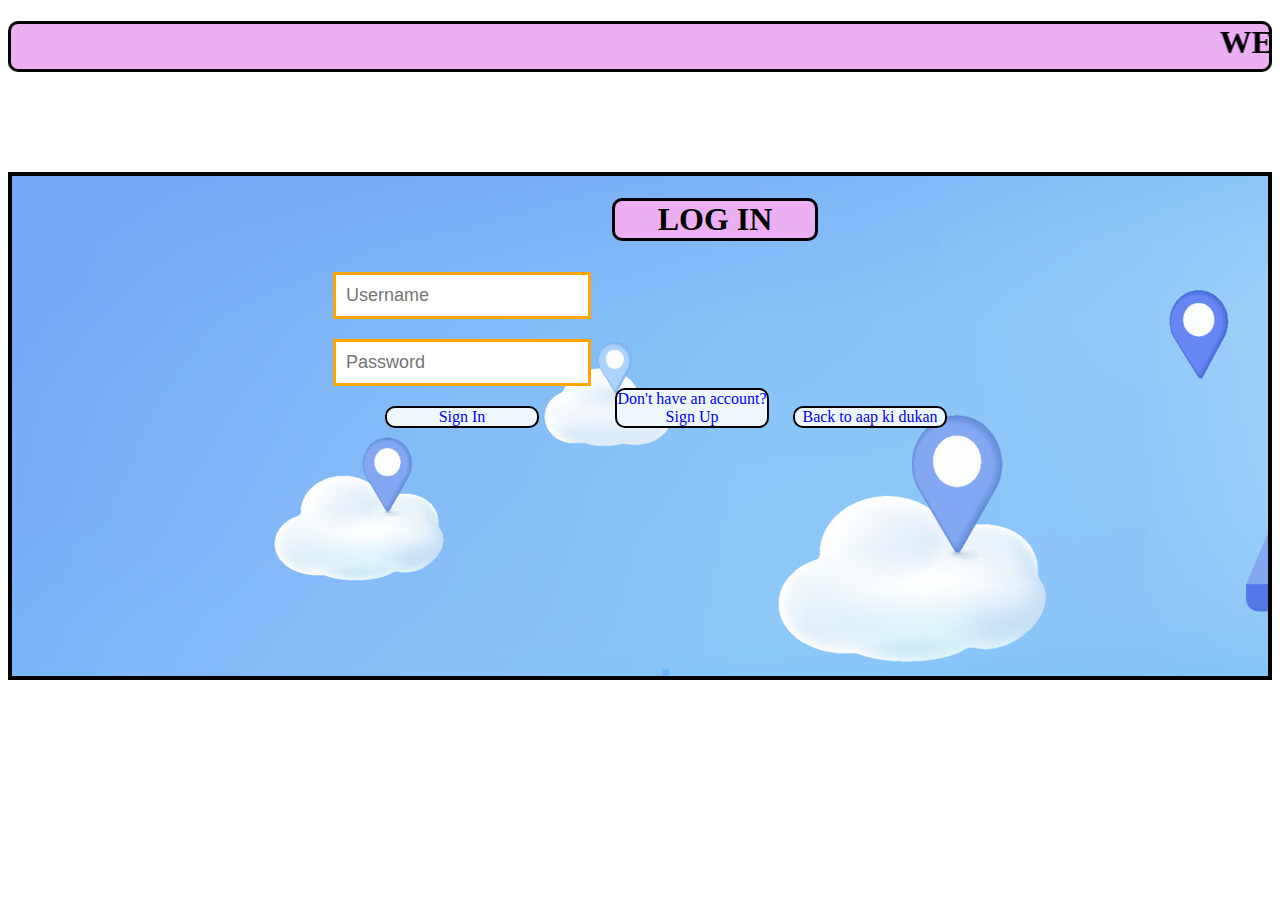
<file: login.html>
<!DOCTYPE html>
<html lang="en">

<head>
    <meta charset="UTF-8">
    <meta name="viewport" content="width=device-width, initial-scale=1.0">
    <title>log In</title>
    <style>
        form {
            display: inline-block;
            margin: auto;
        }

        input {
            font-size: 18px;
            margin: 10px;
            padding: 10px;
            border: 3px solid orange;

        }

        .container {
            border: 4px solid black;
            justify-content: center;
            height: 500px;
            text-align: center;
            align-items: center;
            margin-top: 100px;
            background: url('bgf.jpg');

        }

        .container a {
            display: inline-block;
            border: 2px solid black;
            text-decoration: none;
            margin: 10px;
            background-color: aliceblue;
            justify-content: center;
            text-align: center;
            border-radius: 10px;
            width: 150px;
        }

        h1 {
            border: 3px solid black;
            border-radius: 10px;
            background-color: rgb(236, 175, 241);
        }

        .container h1 {
            display: flex;
            width: 200px;
            justify-content: center;

            margin-left: 600px;
        }
    </style>
</head>

<body>
    <h1>
        <marquee behavior="laptop" direction="left">WELCOME TO LOGIN SECTION OF AAP KI DUKAN </marquee>
    </h1>
    <div class="container">
        <h1>LOG IN </h1>
        <form>
            <input type="text" placeholder="Username"><br>
            <input type="password" placeholder="Password"><br>
            <a href="shop.html">Sign In</a><br>
        </form>
        <a href="signup.html">Don't have an account? Sign Up</a>
        <a href="index.html">Back to aap ki dukan </a>
    </div>


</body>

</html>
</file>
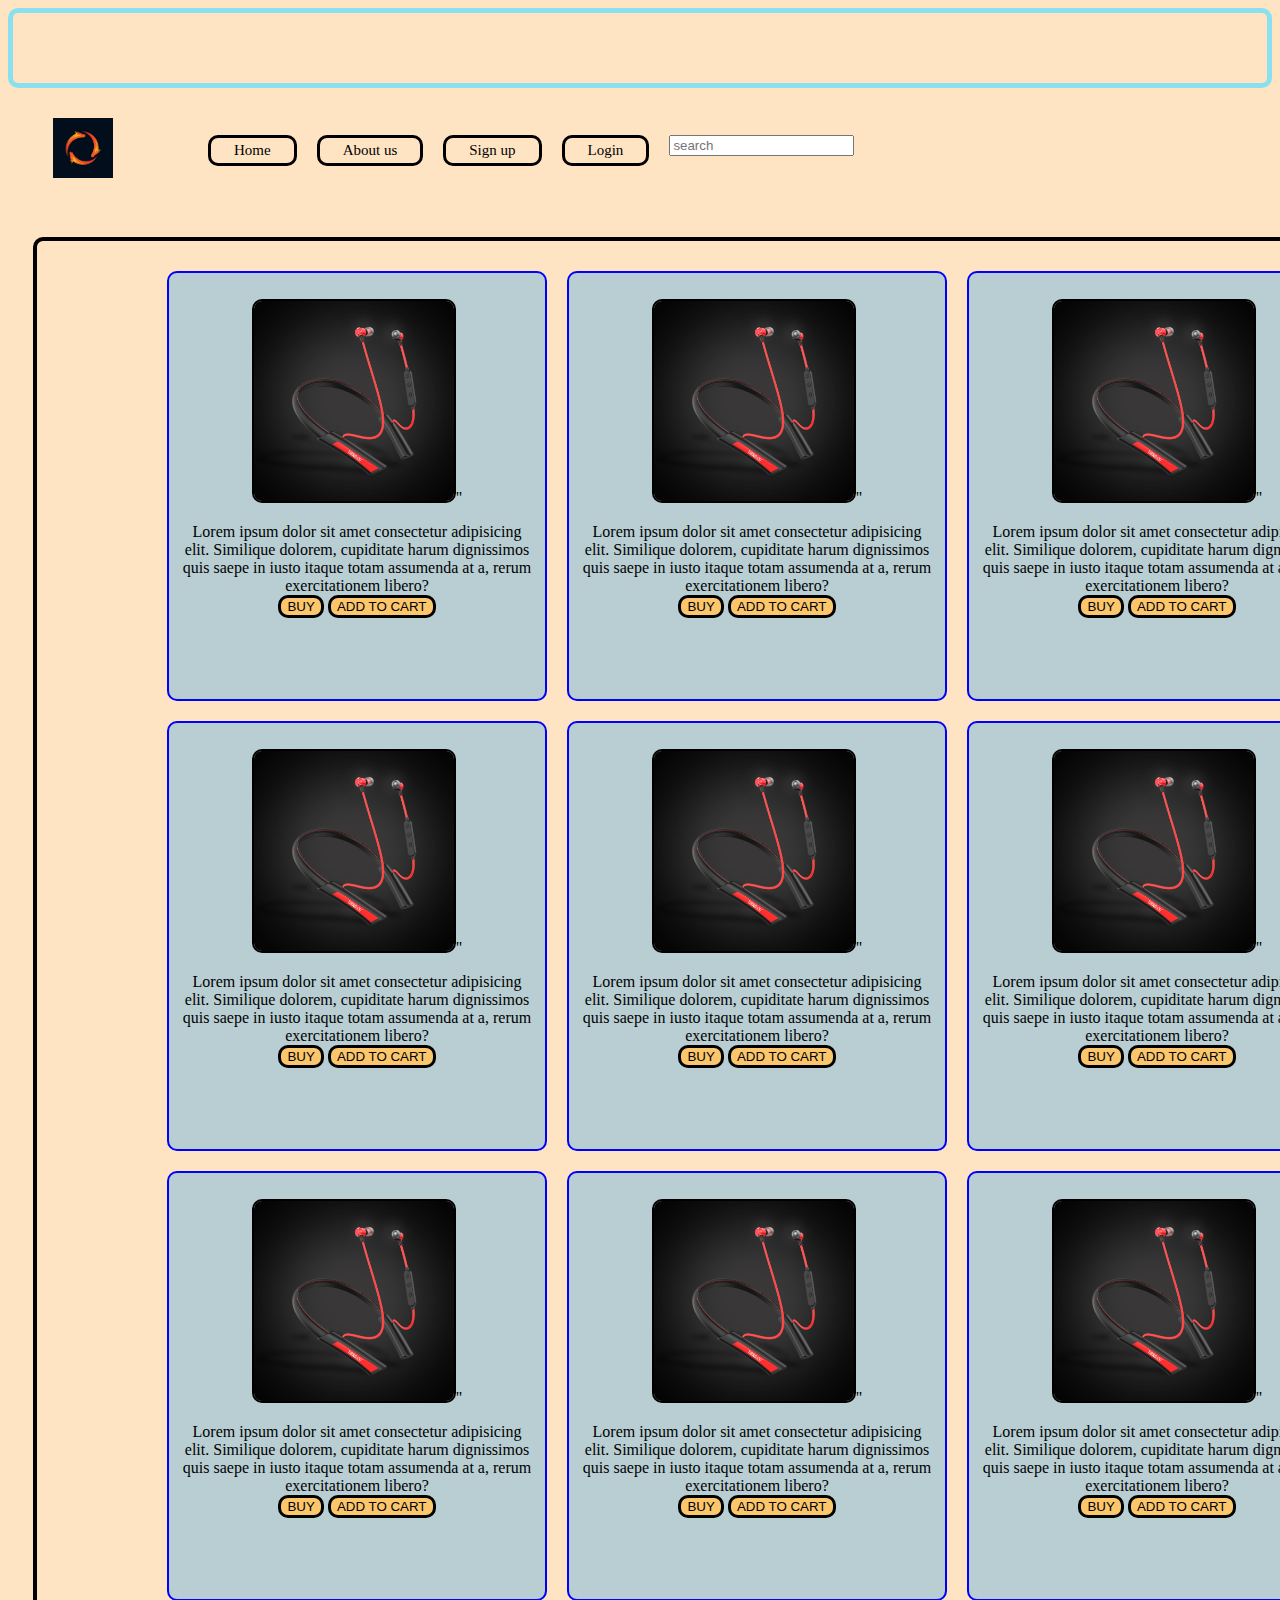
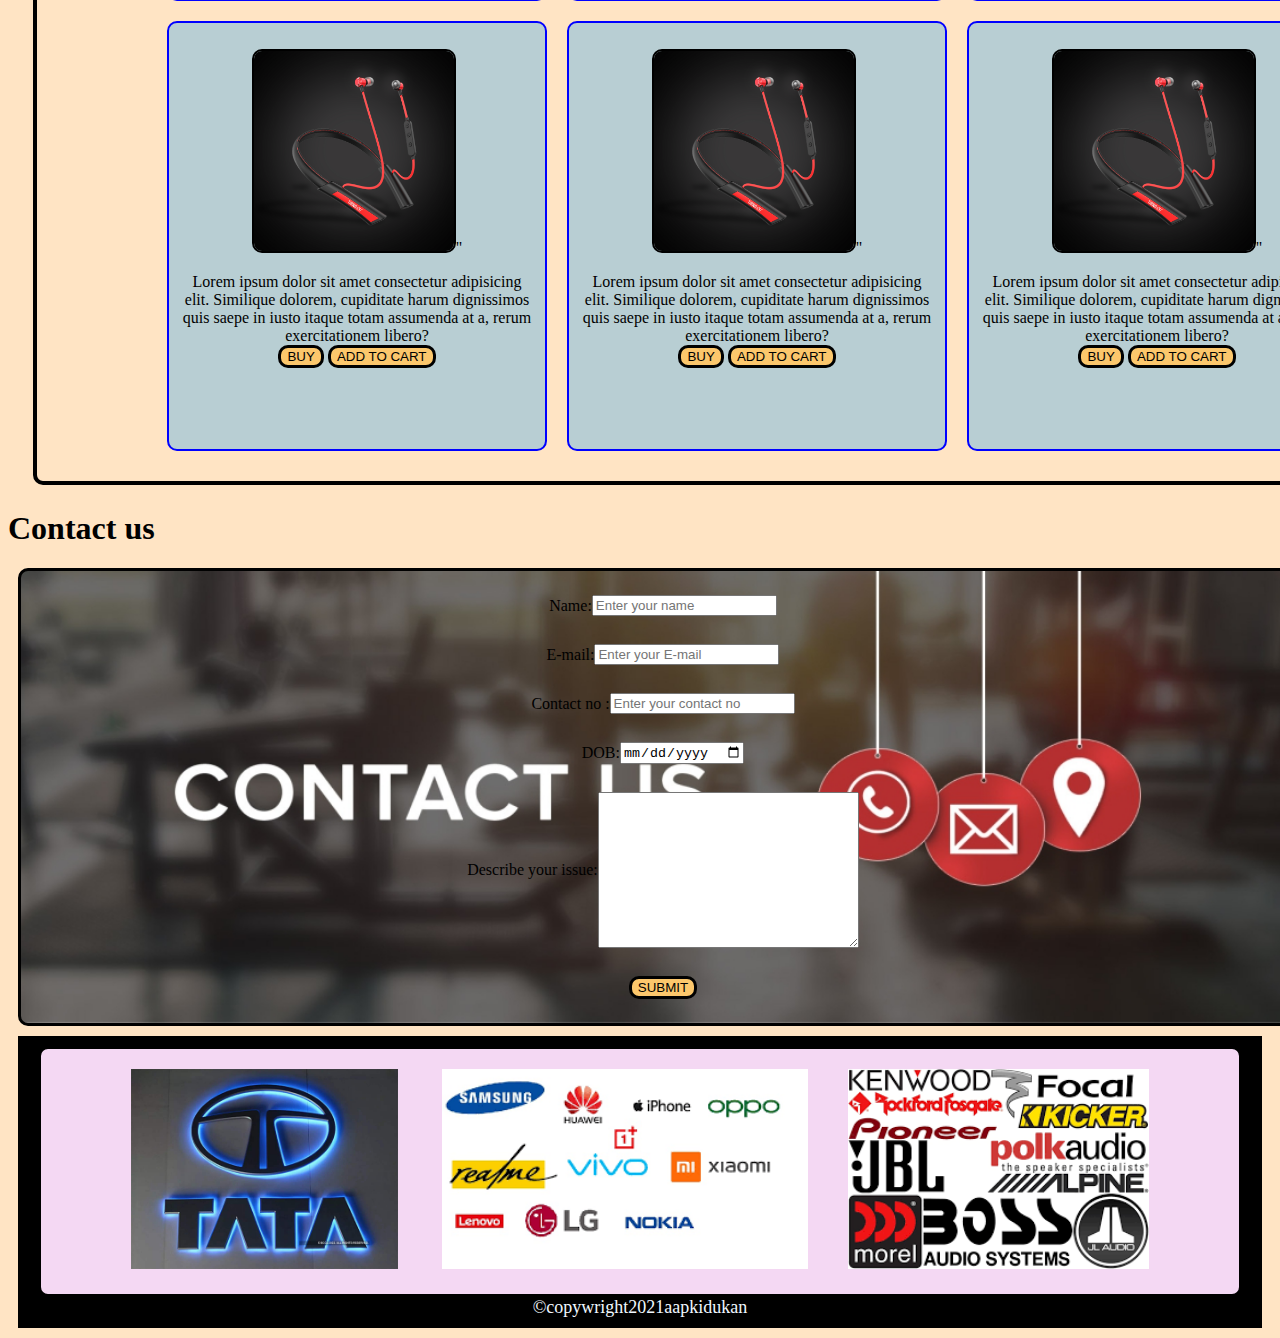
<file: neckband.html>
<!DOCTYPE html>
<html lang="en">

<head>
    <meta charset="UTF-8">
    <meta name="viewport" content="width=device-width, initial-scale=1.0">
    <title>WELCOME TO CART AND PURCHASE</title>
    <style>
        /*navigation*/
        #bar {
            display: flex;
            align-items: center;

        }

        /*logo and image*/
        #bar img {
            height: 60px;
            margin: 30px 45px;
        }

        #bar ul {
            display: flex;
            flex-direction: row;
            font-size: 15px;

        }

        #bar::before {
            content: "";
            background-color: rgba(0, 0, 0, 0);
            position: absolute;
            height: 100%;
            width: 100%;
            z-index: -1;
            opacity: 0.4;


        }

        #bar ul li {
            list-style: none;

            padding: 10px;



        }

        #bar {
            position: relative;
        }

        #bar ul li a {
            display: flex;
            padding: 4px 23px;
            text-decoration: none;
            color: rgb(0, 0, 0);
            border: 3px solid black;
            border-radius: 10px;

        }

        #bar {
            position: relative;
        }

        #bar ul li a:hover {

            background-color: antiquewhite;
            color: black;


        }

        body {
            background-color: bisque;
        }

        button {
            border: 3px solid black;
            border-radius: 10px;
            background-color: rgb(252, 199, 108);
        }

        .brand {
            border: 3px solid black;
            border-radius: 10px;
            background-color: rgb(244, 216, 243);
        }

        .brand img {
            height: 200px;
            padding: 10px;
            margin: 10px;
        }

        section #contact {
            position: relative;
        }

        section #contact {
            position: relative;
            width: 100%;
            height: 100%;
            z-index: -1;
            background: url('contact.jpg') no-repeat center/cover;

        }

        footer {
            background-color: #000000;
            color: aliceblue;
            padding: 10px 20px;
            text-align: center;
            margin: 10px;
            font-size: 18px;
        }

        .form {
            display: flex;
            justify-content: center;
            align-items: center;
            padding: 14px;
        }

        #contb {
            background: url('contact.jpg') no-repeat center/cover;
            width: 100%;
            height: 100%;
            border: 3px solid black;
            border-radius: 10px;
            padding: 10px;
            margin: 10px;
        }

        header {
            display: flex;
            border: 5px solid rgb(139, 224, 238);
            border-radius: 10px;


        }

        header p {
            font-size: 25px;

            text-align: center;


        }

        .box {
            display: flex;
            width: 1400px;
            height: 1800px;
            margin: 25px;
            padding: 20px;
            border: 4px solid black;
            border-radius: 10px;
            display: grid;
            grid-template-columns: 400px 400px 400px;

            grid-template-rows: auto;
            justify-content: center;
            text-align: center;



        }

        .mob1 {
            border: 2px solid blue;
            justify-content: center;
            text-align: center;
            border-radius: 10px;
            margin: 10px;
            padding: 10px;
            background-color: rgba(147, 195, 219, 0.66)
        }

        .mob1 img {
            height: 200px;
            width: 200px;
            border: 2px solid black;
            border-radius: 10px;
        }

        body {
            background-color: bisque;
        }

        button {
            border: 3px solid black;
            border-radius: 10px;
            background-color: rgb(252, 199, 108);
        }

        .brand {
            border: 3px solid black;
            border-radius: 10px;
            background-color: rgb(244, 216, 243);
        }

        .brand img {
            height: 200px;
            padding: 10px;
            margin: 10px;
        }

        section #contact {
            position: relative;
        }

        section #contact {
            position: relative;
            width: 100%;
            height: 100%;
            z-index: -1;
            background: url('contact.jpg') no-repeat center/cover;

        }

        footer {
            background-color: #000000;
            color: aliceblue;
            padding: 10px 20px;
            text-align: center;
            margin: 10px;
            font-size: 18px;
        }

        .form {
            display: flex;
            justify-content: center;
            align-items: center;
            padding: 14px;
        }

        #contb {
            background: url('contact.jpg') no-repeat center/cover;
            width: 100%;
            height: 100%;
            border: 3px solid black;
            border-radius: 10px;
            padding: 10px;
            margin: 10px;
        }

        header {
            display: flex;
            border: 5px solid rgb(139, 224, 238);
            border-radius: 10px;


        }

        header p {
            font-size: 25px;

            text-align: center;


        }

        a {
            text-decoration: none;
        }

        a {
            text-decoration: none;
        }
    </style>
</head>

<body>
    <header>
        <marquee width="100%" height="70px" direction="left">
            <p>WELCOME TO AAP KI DUKAN</p>
        </marquee>
    </header>
    <nav id="bar">
        <div id="logo">
            <img src="logo.png" alt="logo" class="src">
        </div>
        <ul>
            <li class="item"><a href="index.html">Home</a></li>
            <li class="item"><a href="about.html">About us</a></li>

            <li class="item"><a href="signup.html">Sign up</a></li>
            <li class="item"><a href="login.html">Login </a></li>
            <li class="item"><input type="search" placeholder="search"></li>
        </ul>
    </nav>
    <div class="box">
        <div class="mob1">
            </p><img src="neckband.jpg">" <p>Lorem ipsum dolor sit amet consectetur adipisicing elit. Similique
                dolorem, cupiditate harum dignissimos
                quis saepe in iusto itaque totam assumenda at a, rerum exercitationem libero?<br>
                <a href="cart.html"><button type="button">BUY</button> <button type="button">ADD TO CART </button></a>
        </div>
        <div class="mob1">
            </p><img src="neckband.jpg">" <p>Lorem ipsum dolor sit amet consectetur adipisicing elit. Similique
                dolorem, cupiditate harum dignissimos
                quis saepe in iusto itaque totam assumenda at a, rerum exercitationem libero?<br>
                <a href="cart.html"><button type="button">BUY</button> <button type="button">ADD TO CART </button></a>
        </div>
        <div class="mob1">
            </p><img src="neckband.jpg">" <p>Lorem ipsum dolor sit amet consectetur adipisicing elit. Similique
                dolorem, cupiditate harum dignissimos
                quis saepe in iusto itaque totam assumenda at a, rerum exercitationem libero?<br>
                <a href="cart.html"><button type="button">BUY</button> <button type="button">ADD TO CART </button></a>
        </div>
        <div class="mob1">
            </p><img src="neckband.jpg">" <p>Lorem ipsum dolor sit amet consectetur adipisicing elit. Similique
                dolorem, cupiditate harum dignissimos
                quis saepe in iusto itaque totam assumenda at a, rerum exercitationem libero?<br>
                <a href="cart.html"><button type="button">BUY</button> <button type="button">ADD TO CART </button></a>
        </div>
        <div class="mob1">
            </p><img src="neckband.jpg">" <p>Lorem ipsum dolor sit amet consectetur adipisicing elit. Similique
                dolorem, cupiditate harum dignissimos
                quis saepe in iusto itaque totam assumenda at a, rerum exercitationem libero?<br>
                <a href="cart.html"><button type="button">BUY</button> <button type="button">ADD TO CART </button></a>
        </div>
        <div class="mob1">
            </p><img src="neckband.jpg">" <p>Lorem ipsum dolor sit amet consectetur adipisicing elit. Similique
                dolorem, cupiditate harum dignissimos
                quis saepe in iusto itaque totam assumenda at a, rerum exercitationem libero?<br>
                <a href="cart.html"><button type="button">BUY</button> <button type="button">ADD TO CART </button></a>
        </div>
        
        <div class="mob1">
            </p><img src="neckband.jpg">" <p>Lorem ipsum dolor sit amet consectetur adipisicing elit. Similique
                dolorem, cupiditate harum dignissimos
                quis saepe in iusto itaque totam assumenda at a, rerum exercitationem libero?<br>
                <a href="cart.html"><button type="button">BUY</button> <button type="button">ADD TO CART </button></a>
        </div><div class="mob1">
        </p><img src="neckband.jpg">" <p>Lorem ipsum dolor sit amet consectetur adipisicing elit. Similique
            dolorem, cupiditate harum dignissimos
            quis saepe in iusto itaque totam assumenda at a, rerum exercitationem libero?<br>
            <a href="cart.html"><button type="button">BUY</button> <button type="button">ADD TO CART </button></a>
    </div><div class="mob1">
    </p><img src="neckband.jpg">" <p>Lorem ipsum dolor sit amet consectetur adipisicing elit. Similique
        dolorem, cupiditate harum dignissimos
        quis saepe in iusto itaque totam assumenda at a, rerum exercitationem libero?<br>
        <a href="cart.html"><button type="button">BUY</button> <button type="button">ADD TO CART </button></a>
</div><div class="mob1">
</p><img src="neckband.jpg">" <p>Lorem ipsum dolor sit amet consectetur adipisicing elit. Similique
    dolorem, cupiditate harum dignissimos
    quis saepe in iusto itaque totam assumenda at a, rerum exercitationem libero?<br>
    <a href="cart.html"><button type="button">BUY</button> <button type="button">ADD TO CART </button></a>
</div><div class="mob1">
</p><img src="neckband.jpg">" <p>Lorem ipsum dolor sit amet consectetur adipisicing elit. Similique
    dolorem, cupiditate harum dignissimos
    quis saepe in iusto itaque totam assumenda at a, rerum exercitationem libero?<br>
    <a href="cart.html"><button type="button">BUY</button> <button type="button">ADD TO CART </button></a>
</div><div class="mob1">
</p><img src="neckband.jpg">" <p>Lorem ipsum dolor sit amet consectetur adipisicing elit. Similique
    dolorem, cupiditate harum dignissimos
    quis saepe in iusto itaque totam assumenda at a, rerum exercitationem libero?<br>
    <a href="cart.html"><button type="button">BUY</button> <button type="button">ADD TO CART </button></a>
</div>
    </div>


    <section id="contact">
        <h1 class="h-conth center">Contact us</h1>
        <div id="contb">
            <form>
                <div class="form">
                    <label for="name">Name:</label>
                    <input type="text" name="name" id="name" placeholder="Enter your name">
                </div>
                <div class="form">
                    <label for="name">E-mail:</label>
                    <input type="email" name="name" id="name" placeholder="Enter your E-mail">
                </div>
                <div class="form">
                    <label for="name">Contact no :</label>
                    <input type="number" name="name" id="name" placeholder="Enter your contact no">
                </div>
                <div class="form">
                    <label for="name">DOB:</label>
                    <input type="date" name="name" id="name" placeholder="Enter your DOB">

                </div>
                <div class="form">
                    <label for="name">Describe your issue:</label>
                    <textarea name="name" id="" cols="30" rows="10"></textarea><br>

                </div>
                <div class="form">

                    <button>SUBMIT</button>

                </div>
            </form>
        </div>
    </section>
    <footer>
        <div class="brand">
            <img src="tata_bccl.jpg" alt="brand" class="src"> <img src="mobile.png"><img src="sound.png">
        </div>
        &copy;copywright2021aapkidukan

    </footer>

</body>

</html>
</file>
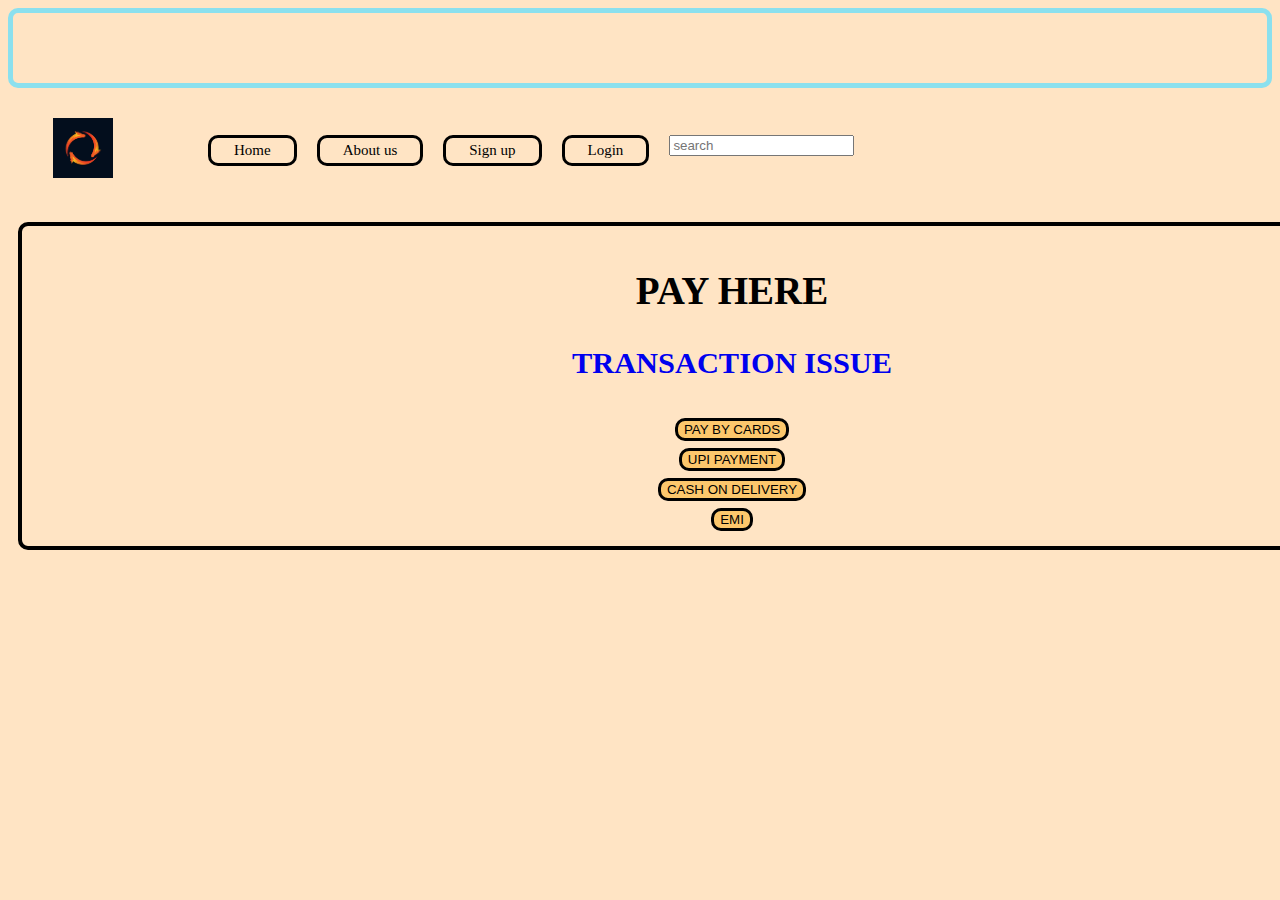
<file: pay.html>
<!DOCTYPE html>
<html lang="en">

<head>
    <meta charset="UTF-8">
    <meta name="viewport" content="width=device-width, initial-scale=1.0">
    <title>payment aap ki dukan </title>
    <style>
        #bar {
            display: flex;
            align-items: center;

        }

        /*logo and image*/
        #bar img {
            height: 60px;
            margin: 30px 45px;
        }

        #bar ul {
            display: flex;
            flex-direction: row;
            font-size: 15px;

        }

        #bar::before {
            content: "";
            background-color: rgba(0, 0, 0, 0);
            position: absolute;
            height: 100%;
            width: 100%;
            z-index: -1;
            opacity: 0.4;


        }

        #bar ul li {
            list-style: none;

            padding: 10px;



        }

        #bar {
            position: relative;
        }

        #bar ul li a {
            display: flex;
            padding: 4px 23px;
            text-decoration: none;
            color: rgb(0, 0, 0);
            border: 3px solid black;
            border-radius: 10px;

        }

        #bar {
            position: relative;
        }

        #bar ul li a:hover {

            background-color: antiquewhite;
            color: black;


        }

        body {
            background-color: bisque;
        }

        button {
            border: 3px solid black;
            border-radius: 10px;
            background-color: rgb(252, 199, 108);
        }

        .brand {
            border: 3px solid black;
            border-radius: 10px;
            background-color: rgb(216, 180, 180);
        }

        .brand img {
            height: 200px;
            padding: 10px;
            margin: 10px;
        }

        section #contact {
            position: relative;
        }

        section #contact {
            position: relative;
            width: 100%;
            height: 100%;
            z-index: -1;
            background: url('contact.jpg') no-repeat center/cover;

        }

        footer {
            background-color: #000000;
            color: aliceblue;
            padding: 10px 20px;
            text-align: center;
            margin: 10px;
            font-size: 18px;
        }

        .form {
            display: flex;
            justify-content: center;
            align-items: center;
            padding: 14px;
        }

        #contb {
            background: url('contact.jpg') no-repeat center/cover;
            width: 100%;
            height: 100%;
            border: 3px solid black;
            border-radius: 10px;
            padding: 10px;
            margin: 10px;
        }

        header {
            display: flex;
            border: 5px solid rgb(139, 224, 238);
            border-radius: 10px;


        }

        header p {
            font-size: 25px;

            text-align: center;


        }

        a {
            text-decoration: none;
        }

        .pay {
            display: inline-block;

            justify-content: center;
            height: 300px;
            width: 1400px;
            border: 4px solid black;
            border-radius: 10px;
            text-align: center;
            justify-content: center;
            align-items: center;
            margin: 10px;
            padding: 10px;
            font-size: 26px;
            background: url('https://img.freepik.com/free-vector/indian-currency-rupee-sign-with-digital-circuit-lines-background_1017-45130.jpg?w=996&t=st=1695583435~exp=1695584035~hmac=17b0ce3ff0d878ae1652fbaeac244d3554fe30c58ece2ef303d0bc7a62cf1729')repeat center;

        }

        .pay :hover {
            padding: 10px;
            color: rgb(155, 254, 5);
        }
    </style>
</head>

<body>
    <header>
        <marquee width="100%" height="70px" direction="left">
            <p>WELCOME TO AAP KI DUKAN PAYMENT</p>
        </marquee>
    </header>
    <nav id="bar">
        <div id="logo">
            <img src="logo.png" alt="logo" class="src">
        </div>
        <ul>
            <li class="item"><a href="index.html">Home</a></li>
            <li class="item"><a href="about.html">About us</a></li>

            <li class="item"><a href="signup.html">Sign up</a></li>
            <li class="item"><a href="login.html">Login </a></li>
            <li class="item"><input type="search" placeholder="search"></li>
        </ul>
    </nav>
    <div class="pay">
        <h2>PAY HERE</h2> <a href="trans.html">
            <h3>TRANSACTION ISSUE </h3>
        </a>
        <BUTTON>PAY BY CARDS</BUTTON><BR>
        <button>UPI PAYMENT</button><br>
        <BUTTON>CASH ON DELIVERY</BUTTON><br>
        <button>EMI</button>
    </div>
</body>

</html>
</file>
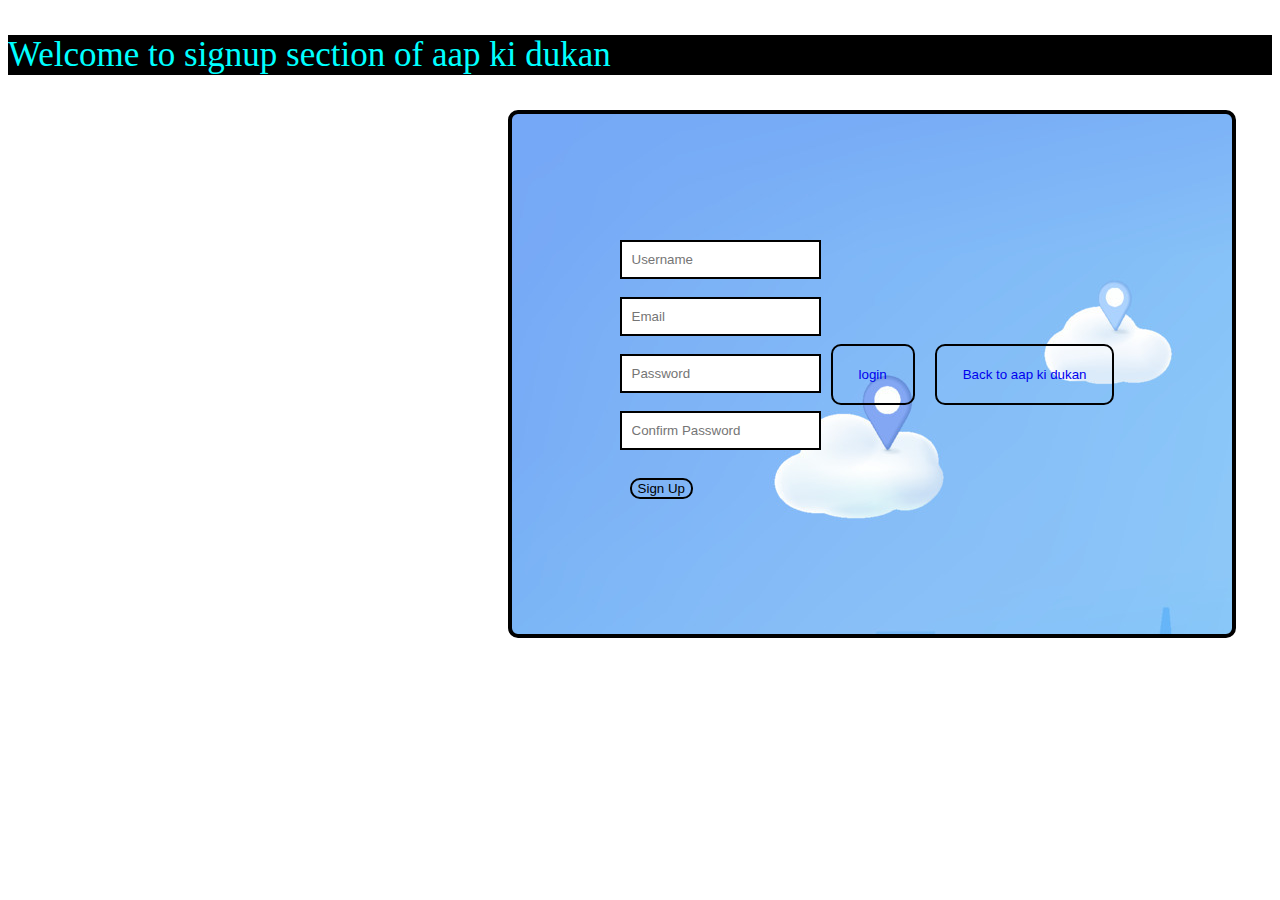
<file: signup.html>
<!DOCTYPE html>
<html lang="en">

<head>
    <meta charset="UTF-8">
    <meta name="viewport" content="width=device-width, initial-scale=1.0">
    <title>Sign Up</title>

</head>
<style>
  
    

    p {
        display: flex;
        background-color: black;
        color: aqua;
        font-size: 35px;
    }

    .form input {
        display: flex;
        color: rgb(221, 216, 216);
        margin: auto;
        padding: 10px;
        border: 2px solid rgb(0, 0, 0);

    }

    .container {
        display: flex;
        justify-content: center;
        align-items: center;
       margin-left: 500px;
        border: 4px solid black;
        border-radius: 10px ;
        padding: 10px;
        height: 500px;
        width: 700px;
        background: url('bgf.jpg');

    }




   
    a{
        display: flex;
        margin: 10px;
        padding: 10px;
        text-decoration: none;

    }
    button{
        margin: 10px;
        border:2px solid black;
        border-radius: 10px;
        background-color: rgba(175, 132, 77, 0);

    }
   
</style>

<body>
    <p> Welcome to signup section of aap ki dukan </p>
    <div class="container">

        <form class="form">
            <input type="text" placeholder="Username"><br>

            <input type="email" placeholder="Email"><br>
            <input type="password" placeholder="Password"><br>
            <input type="password" placeholder="Confirm Password"><br>
            <button type="submit">Sign Up
            </button><br>
        </form>
        <button><a href="login.html">login</a></button>
        <button><a href="index.html">Back to aap ki dukan </a></button>
    </div>

    </div>
    
</body>

</html>
</file>
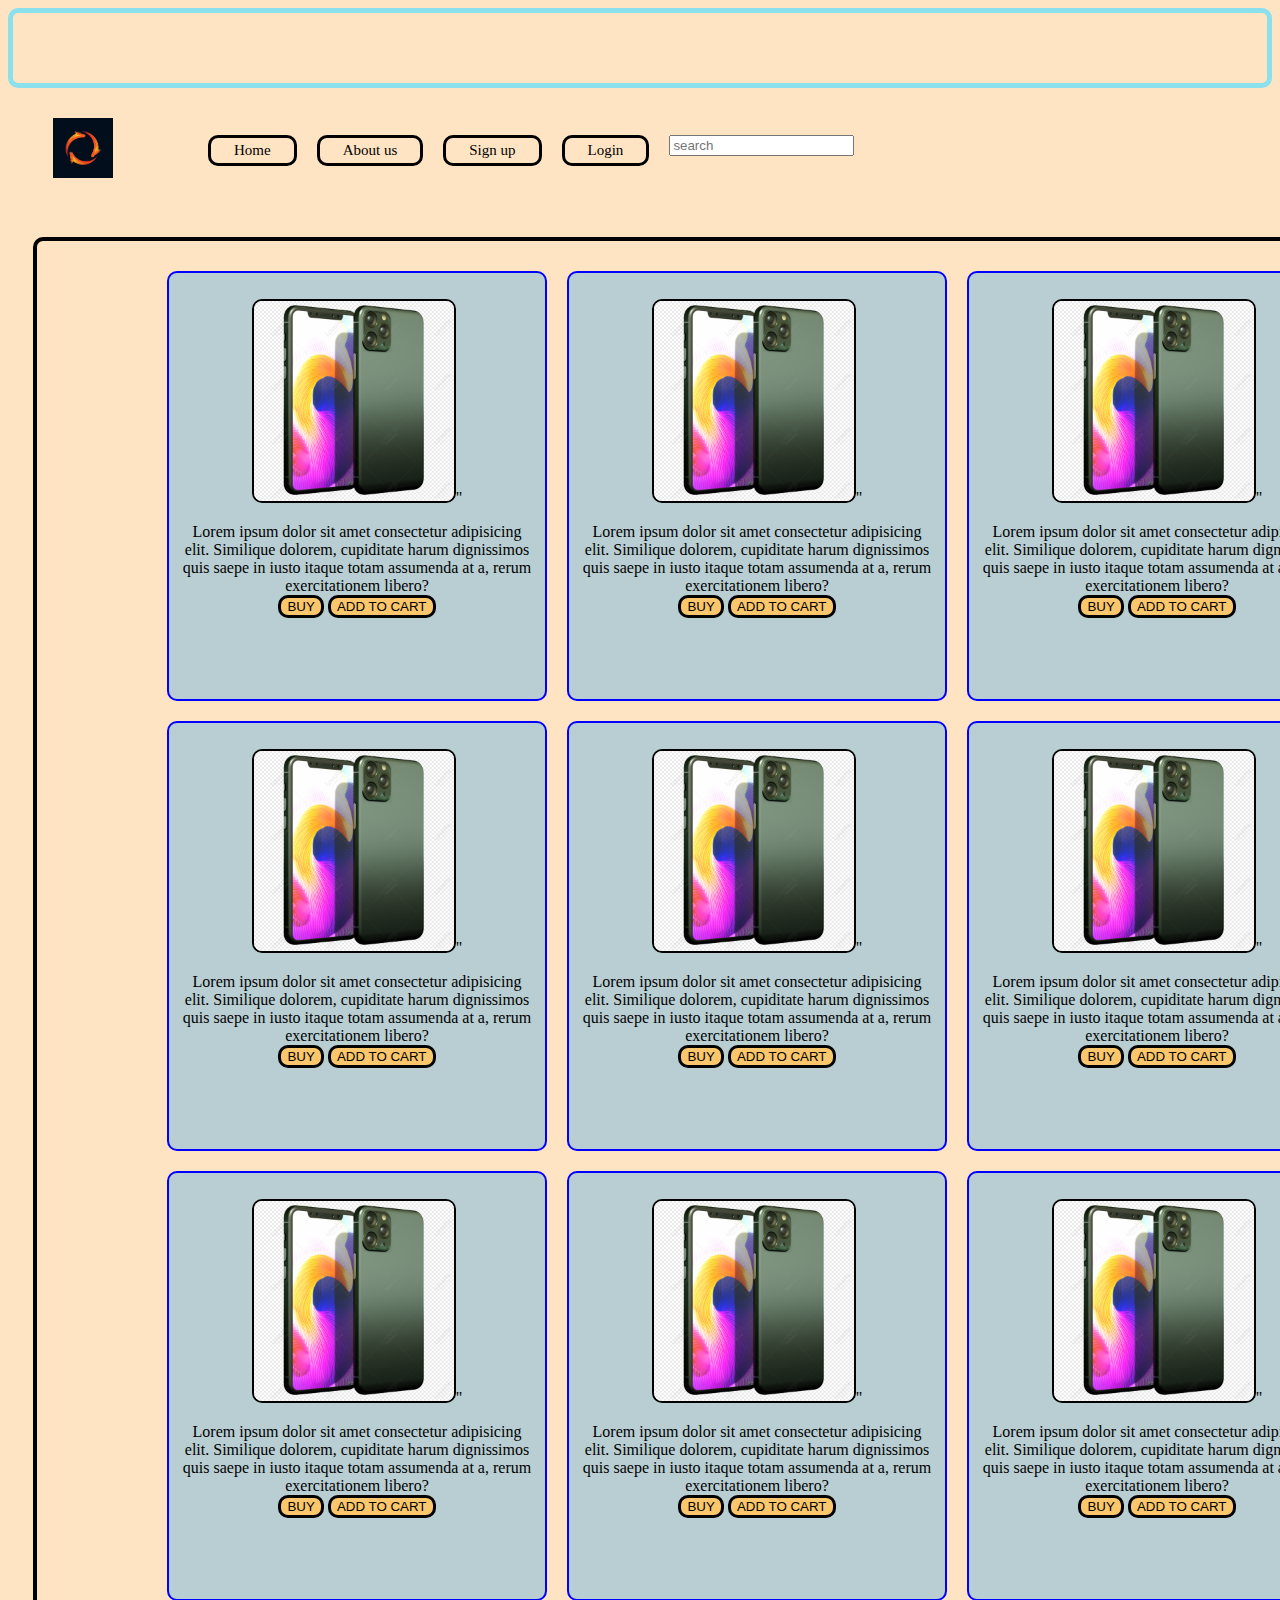
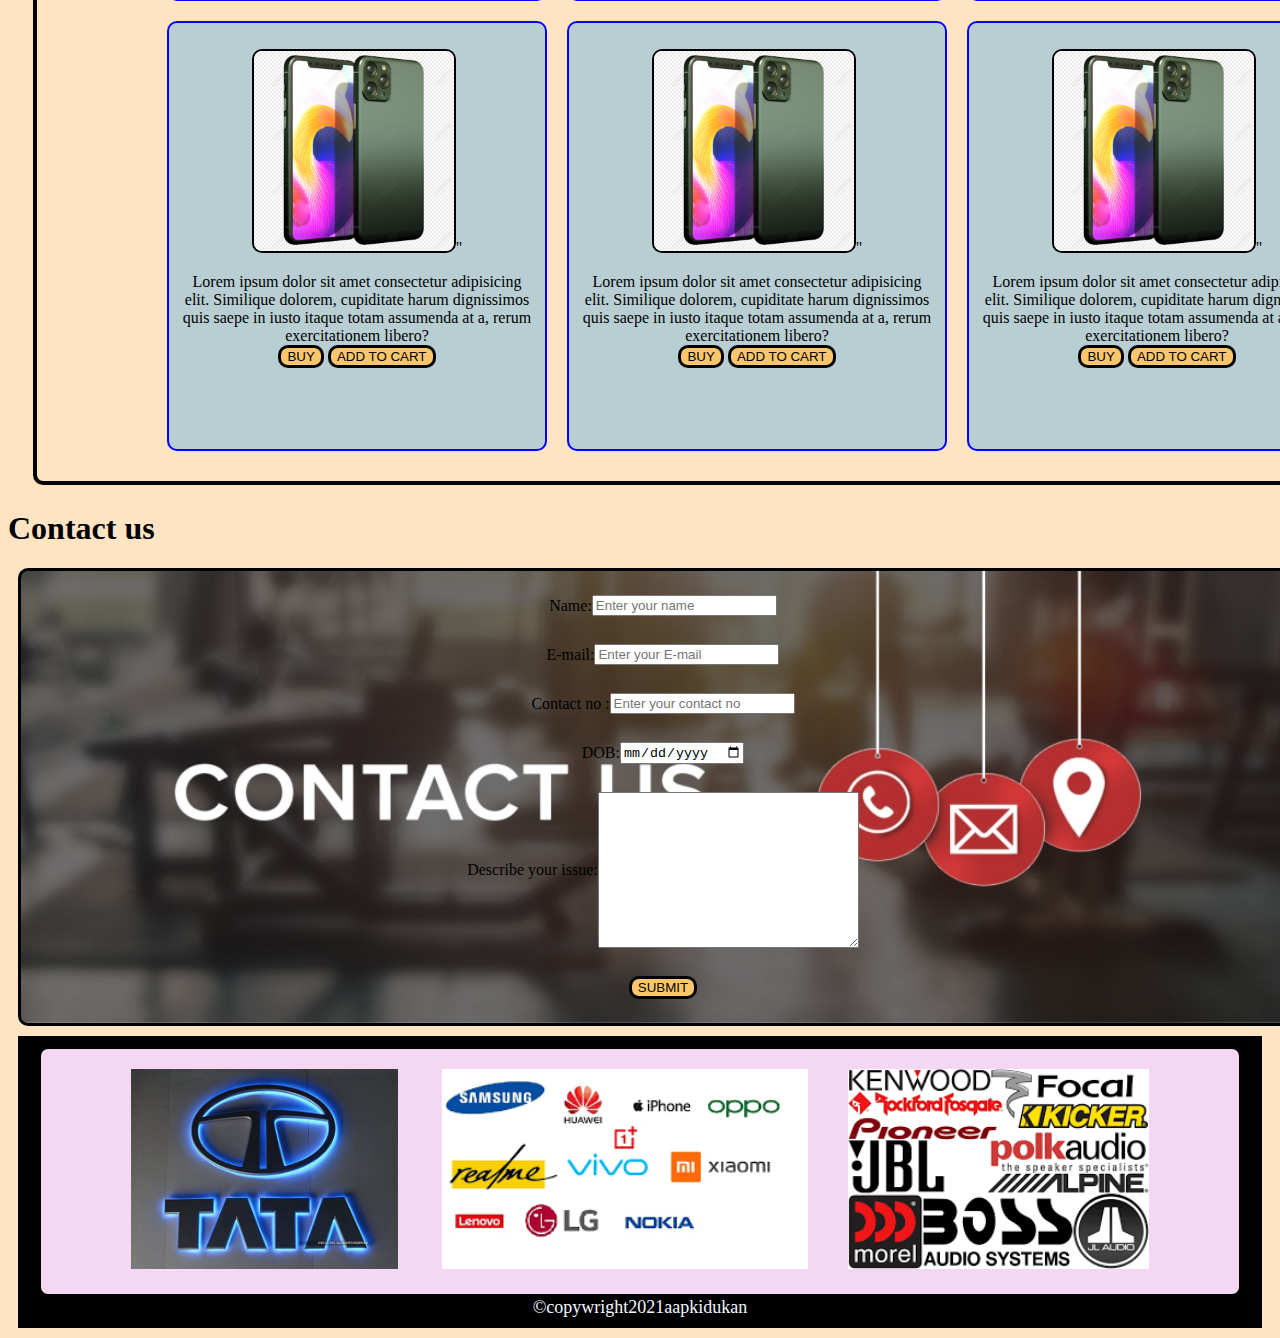
<file: smartphone.html>
<!DOCTYPE html>
<html lang="en">

<head>
    <meta charset="UTF-8">
    <meta name="viewport" content="width=device-width, initial-scale=1.0">
    <title>mobile</title>
    <style>
       /*navigation*/
#bar {
    display: flex;
    align-items: center;

}

/*logo and image*/
#bar img {
    height: 60px;
    margin: 30px 45px;
}

#bar ul {
    display: flex;
    flex-direction: row;
    font-size: 15px;

}

#bar::before {
    content: "";
    
    position: absolute;
    height: 100%;
    width: 100%;
    z-index: -1;
    opacity: 0.4;


}

#bar ul li {
    list-style: none;
   
    padding: 10px;



}

#bar {
    position: relative;
}

#bar ul li a {
    display: flex;
    padding: 4px 23px;
    text-decoration: none;
    color: rgb(0, 0, 0);
    border: 3px solid black;
    border-radius: 10px;
   
}

#bar {
    position: relative;
}

#bar ul li a:hover {

    background-color: rgb(158, 227, 255);
    color: black;


}

        .box {
            display: flex;
            width: 1400px;
            height: 1800px;
            margin: 25px;
            padding: 20px;
            border: 4px solid black;
            border-radius: 10px;
            display: grid;
            grid-template-columns: 400px 400px 400px;

            grid-template-rows: auto;
            justify-content: center;
            text-align: center;



        }

        .mob1 {
            border: 2px solid blue;
            justify-content: center;
            text-align: center;
            border-radius: 10px;
            margin: 10px;
            padding: 10px;
            background-color: rgba(147, 195, 219, 0.66)
        }

        .mob1 img {
            height: 200px;
            width: 200px;
            border: 2px solid black;
            border-radius: 10px;
        }

        body {
            background-color: bisque;
        }

        button {
            border: 3px solid black;
            border-radius: 10px;
            background-color: rgb(252, 199, 108);
        }

        .brand {
            border: 3px solid black;
            border-radius: 10px;
            background-color: rgb(244, 216, 243);
        }

        .brand img {
            height: 200px;
            padding: 10px;
            margin: 10px;
        }

        section #contact {
            position: relative;
        }

        section #contact {
            position: relative;
            width: 100%;
            height: 100%;
            z-index: -1;
            background: url('contact.jpg') no-repeat center/cover;

        }

        footer {
            background-color: #000000;
            color: aliceblue;
            padding: 10px 20px;
            text-align: center;
            margin: 10px;
            font-size: 18px;
        }

        .form {
            display: flex;
            justify-content: center;
            align-items: center;
            padding: 14px;
        }

        #contb {
            background: url('contact.jpg') no-repeat center/cover;
            width: 100%;
            height: 100%;
            border: 3px solid black;
            border-radius: 10px;
            padding: 10px;
            margin: 10px;
        }

        header {
            display: flex;
            border: 5px solid rgb(139, 224, 238);
            border-radius: 10px;


        }

        header p {
            font-size: 25px;

            text-align: center;


        }

        a {
            text-decoration: none;
        }
    </style>
</head>

<body>
    <header>
        <marquee width="100%" height="70px" direction="left">
            <p>WELCOME TO AAP KI DUKAN</p>
        </marquee>
    </header>
    <nav id="bar">
        <div id="logo">
            <img src="logo.png" alt="logo" class="src">
        </div>
        <ul>
            <li class="item"><a href="index.html">Home</a></li>
            <li class="item"><a href="about.html">About us</a></li>

            <li class="item"><a href="signup.html">Sign up</a></li>
            <li class="item"><a href="login.html">Login </a></li>
            <li class="item"><input type="search" placeholder="search"></li>
        </ul>
    </nav>

    <div class="box">
        <div class="mob1">
            </p><img src="smartphone.png">" <p>Lorem ipsum dolor sit amet consectetur adipisicing elit. Similique
                dolorem, cupiditate harum dignissimos
                quis saepe in iusto itaque totam assumenda at a, rerum exercitationem libero?<br>
                <a href="cart.html"><button type="button">BUY</button> <button type="button">ADD TO CART </button></a>
        </div>

        <div class="mob1">
            </p><img src="smartphone.png">" <p>Lorem ipsum dolor sit amet consectetur adipisicing elit. Similique
                dolorem, cupiditate harum dignissimos
                quis saepe in iusto itaque totam assumenda at a, rerum exercitationem libero?<br>
                <a href="cart.html"><button type="button">BUY</button> <button type="button">ADD TO CART </button></a>
        </div>
        <div class="mob1">
            </p><img src="smartphone.png">" <p>Lorem ipsum dolor sit amet consectetur adipisicing elit. Similique
                dolorem, cupiditate harum dignissimos
                quis saepe in iusto itaque totam assumenda at a, rerum exercitationem libero?<br>
                <a href="cart.html"><button type="button">BUY</button> <button type="button">ADD TO CART </button></a>
        </div>
        <div class="mob1">
            </p><img src="smartphone.png">" <p>Lorem ipsum dolor sit amet consectetur adipisicing elit. Similique
                dolorem, cupiditate harum dignissimos
                quis saepe in iusto itaque totam assumenda at a, rerum exercitationem libero?<br>
                <a href="cart.html"><button type="button">BUY</button> <button type="button">ADD TO CART </button></a>
        </div>
        <div class="mob1">
            </p><img src="smartphone.png">" <p>Lorem ipsum dolor sit amet consectetur adipisicing elit. Similique
                dolorem, cupiditate harum dignissimos
                quis saepe in iusto itaque totam assumenda at a, rerum exercitationem libero?<br>
                <a href="cart.html"><button type="button">BUY</button> <button type="button">ADD TO CART </button></a>
        </div>
        <div class="mob1">
            </p><img src="smartphone.png">" <p>Lorem ipsum dolor sit amet consectetur adipisicing elit. Similique
                dolorem, cupiditate harum dignissimos
                quis saepe in iusto itaque totam assumenda at a, rerum exercitationem libero?<br>
                <a href="cart.html"><button type="button">BUY</button> <button type="button">ADD TO CART </button></a>
        </div>
        <div class="mob1">
            </p><img src="smartphone.png">" <p>Lorem ipsum dolor sit amet consectetur adipisicing elit. Similique
                dolorem, cupiditate harum dignissimos
                quis saepe in iusto itaque totam assumenda at a, rerum exercitationem libero?<br>
                <a href="cart.html"><button type="button">BUY</button> <button type="button">ADD TO CART </button></a>
        </div>
        <div class="mob1">
            </p><img src="smartphone.png">" <p>Lorem ipsum dolor sit amet consectetur adipisicing elit. Similique
                dolorem, cupiditate harum dignissimos
                quis saepe in iusto itaque totam assumenda at a, rerum exercitationem libero?<br>
                <a href="cart.html"><button type="button">BUY</button> <button type="button">ADD TO CART </button></a>
        </div>
        <div class="mob1">
            </p><img src="smartphone.png">" <p>Lorem ipsum dolor sit amet consectetur adipisicing elit. Similique
                dolorem, cupiditate harum dignissimos
                quis saepe in iusto itaque totam assumenda at a, rerum exercitationem libero?<br>
                <a href="cart.html"><button type="button">BUY</button> <button type="button">ADD TO CART </button></a>
        </div>
        <div class="mob1">
            </p><img src="smartphone.png">" <p>Lorem ipsum dolor sit amet consectetur adipisicing elit. Similique
                dolorem, cupiditate harum dignissimos
                quis saepe in iusto itaque totam assumenda at a, rerum exercitationem libero?<br>
                <a href="cart.html"><button type="button">BUY</button> <button type="button">ADD TO CART </button></a>
        </div>
        <div class="mob1">
            </p><img src="smartphone.png">" <p>Lorem ipsum dolor sit amet consectetur adipisicing elit. Similique
                dolorem, cupiditate harum dignissimos
                quis saepe in iusto itaque totam assumenda at a, rerum exercitationem libero?<br>
                <a href="cart.html"><button type="button">BUY</button> <button type="button">ADD TO CART </button></a>
        </div>
        <div class="mob1">
            </p><img src="smartphone.png">" <p>Lorem ipsum dolor sit amet consectetur adipisicing elit. Similique
                dolorem, cupiditate harum dignissimos
                quis saepe in iusto itaque totam assumenda at a, rerum exercitationem libero?<br>
                <a href="cart.html"><button type="button">BUY</button> <button type="button">ADD TO CART </button></a>
        </div>



    </div>


    <section id="contact">
        <h1 class="h-conth center">Contact us</h1>
        <div id="contb">
            <form>
                <div class="form">
                    <label for="name">Name:</label>
                    <input type="text" name="name" id="name" placeholder="Enter your name">
                </div>
                <div class="form">
                    <label for="name">E-mail:</label>
                    <input type="email" name="name" id="name" placeholder="Enter your E-mail">
                </div>
                <div class="form">
                    <label for="name">Contact no :</label>
                    <input type="number" name="name" id="name" placeholder="Enter your contact no">
                </div>
                <div class="form">
                    <label for="name">DOB:</label>
                    <input type="date" name="name" id="name" placeholder="Enter your DOB">

                </div>
                <div class="form">
                    <label for="name">Describe your issue:</label>
                    <textarea name="name" id="" cols="30" rows="10"></textarea><br>

                </div>
                <div class="form">

                    <button>SUBMIT</button>

                </div>
            </form>
        </div>
    </section>
    <footer>
        <div class="brand">
            <img src="tata_bccl.jpg" alt="brand" class="src"> <img src="mobile.png"><img src="sound.png">
        </div>
        &copy;copywright2021aapkidukan

    </footer>

</body>

</html>
</file>
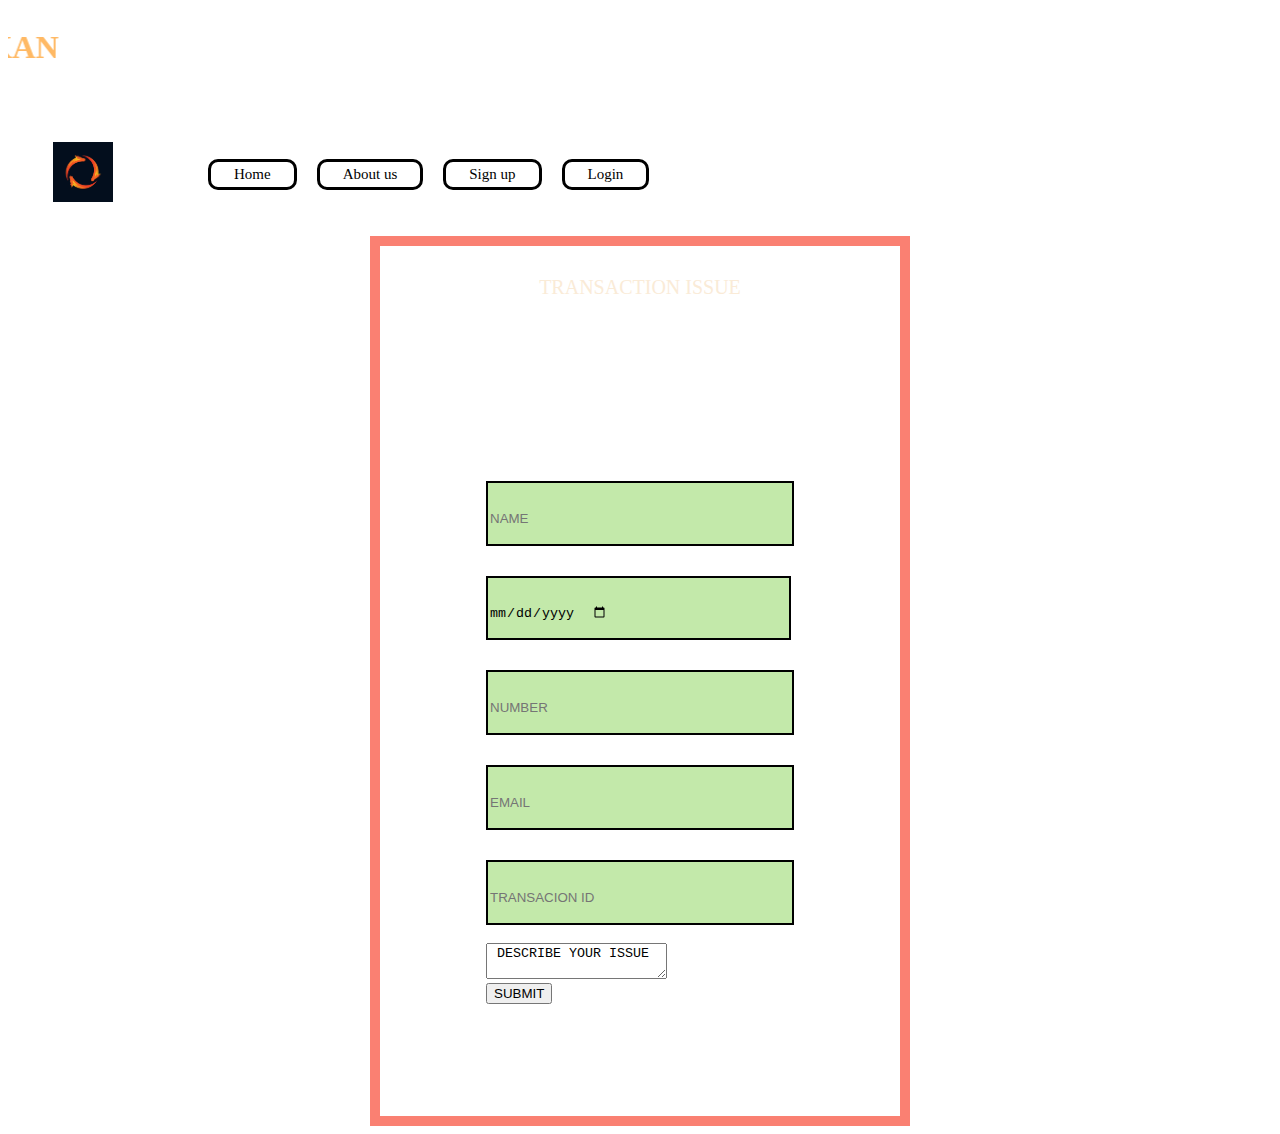
<file: trans.html>
<!DOCTYPE html>
<html lang="en">

<head>
    <meta charset="UTF-8">
    <meta name="viewport" content="width=device-width, initial-scale=1.0">
    <title>flexbox</title>
    <style>
        h1 {
            color: rgb(255, 185, 100);
        }

        .container {
            height: 850px;
            border: 10px solid salmon;
            border-radius: 5px solid rgb(121, 96, 96);
            width: 500px;
            padding: 10px;
            margin: auto;
            background-image: url('https://payneteasy.com/static/img/blog/the-comprehensive-guide-to-india%E2%80%99s-e-rupee-initiative/1.jpg');

            display: flex;
            flex-direction: row;
            /*intialize dislay flex in cintainer*/


            /*flex-direction: row-reverse;
            flex-direction: column-reverse*/
            flex-flow: wrap;
            justify-content: center;

            align-items: center;
            align-items: stretch;

        }






        .form input {
            display: flex;
            background-color: rgb(195, 233, 170);
            margin-top: 30px;
            padding-top: 10px;
height: 50px;
width: 300px;

            flex-direction: row;
            border: 2px solid black;
            border-radius: 10px solid black;
        }

        .container p {
            text-align: center;
            align-items: center;
            color: antiquewhite;
            font-size: 20px;


        }

        .form {
            margin-top: auto a 20px;
            padding-top: 30px;
        } #bar {
            display: flex;
            align-items: center;

        }

        /*logo and image*/
        #bar img {
            height: 60px;
            margin: 30px 45px;
        }

        #bar ul {
            display: flex;
            flex-direction: row;
            font-size: 15px;

        }

        #bar::before {
            content: "";
            background-color: rgba(0, 0, 0, 0);
            position: absolute;
            height: 100%;
            width: 100%;
            z-index: -1;
            opacity: 0.4;


        }

        #bar ul li {
            list-style: none;

            padding: 10px;



        }

        #bar {
            position: relative;
        }

        #bar ul li a {
            display: flex;
            padding: 4px 23px;
            text-decoration: none;
            color: rgb(0, 0, 0);
            border: 3px solid black;
            border-radius: 10px;

        }

        #bar {
            position: relative;
        }

        #bar ul li a:hover {

            background-color: antiquewhite;
            color: black;


        }

    </style>
</head>

<body>
    <marquee width="100%" direction="RIGHT" height="100px">

        <h1> WELCOME TO TRANSACTION ISSUE OF AAP KI DUKAN  </h1>
    </marquee>
    <nav id="bar">
        <div id="logo">
            <img src="logo.png" alt="logo" class="src">
        </div>
        <ul>
            <li class="item"><a href="trans.html">Home</a></li>
            <li class="item"><a href="about.html">About us</a></li>

            <li class="item"><a href="signup.html">Sign up</a></li>
            <li class="item"><a href="login.html">Login </a></li>
        </ul>
    </nav>
    <div class="container">
        <p> TRANSACTION ISSUE</p>
        <form class="form">
            <input type="text" placeholder="NAME">
            <input type="date" placeholder="DATE OF TRANSACION">
            <input type="number" placeholder="NUMBER">
            <input type="email" placeholder="EMAIL">
            
            <input type="number" placeholder="TRANSACION ID"><br>
            <textarea> DESCRIBE YOUR ISSUE</textarea><br>
            <button type="button" class="button"> SUBMIT</button>
        </form>

    </div>


    <!--CSS Flexbox Layout Module
Before the Flexbox Layout module, there were four layout modes:

Block, for sections in a webpage flexbox= flexible+box
Inline, for text
Table, for two-dimensional table data
Positioned, for explicit position of an element
The Flexible Box Layout Module, makes it easier to design flexible responsive layout structure without using float or positioning.

-->
    </div>

</body>

</html>
</file>
<file: style.css>
/*navigation*/
#bar {
    display: flex;
    align-items: center;

}

/*logo and image*/
#bar img {
    height: 60px;
    margin: 30px 45px;
}

#bar ul {
    display: flex;
    flex-direction: row;
    font-size: 15px;

}

#bar::before {
    content: "";
    background-color: black;
    position: absolute;
    height: 100%;
    width: 100%;
    z-index: -1;
    opacity: 0.4;


}

#bar ul li {
    list-style: none;
   
    padding: 10px;



}

#bar {
    position: relative;
}

#bar ul li a {
    display: flex;
    padding: 4px 23px;
    text-decoration: none;
    color: rgb(0, 0, 0);
    border: 3px solid black;
    border-radius: 10px;
   
}

#bar {
    position: relative;
}

#bar ul li a:hover {

    background-color: antiquewhite;
    color: black;


}

#home {
    display: flex;
    flex-direction: column;
    padding: 4px 200px;
    height: 400px;
    justify-content: center;
    align-items: center;
}

#home::before {
    content: "";
    background: url('e-commer.jpg') no-repeat center/cover;
    position: absolute;
    height: 100%;
    width: 100%;
    z-index: -1;
    opacity: 0.99;
}

.head {
    padding: 13px;
    font-size: 2.8rem;
}

#home h1 {
    color: rgb(215, 123, 10);
    text-align: center;
    background-color: antiquewhite;
    border: 4px solid orange;
    border-radius: 10px;



}

#home p {
    text-align: center;
    font-family: 28px;
}

.btn {
    padding: 6px 23px;
    border: 3px solid black;
    background-color: orange;
    border-radius: 10px;
    cursor: pointer;

}

.one {
    font-size: 14px;
    padding: 15px;
}

.two {
    font-size: 14px;
    padding: 15px;
}

.services {
    margin: 100px;
    display: flex;
    flex-direction: row;
    height: 500px;
    justify-content: center;
    align-items: center;
}

.services .box {

    border: 4px solid brown;
    height: 250px;
    width: 300px;
    margin: 10px;
    padding: 25px;
    border-radius: 12px;
    background: rgb(245, 225, 206);

}

.services .box img {
    height: 100px;
    display: block;
    margin: auto;
    width: 100px;
}

.services button {
    display: block;
    margin: auto;
    padding: 2px 10px;
}
.cust{
    display: flex;
    justify-content: center;
    align-items: center;
}
h1{
    display: flex;
    

}
.cust img{
    height: 200px;
    padding: 20px;


}.our{
    
    background-color: orange;
    border: 3px solid black;
    border-radius: 10px;


}
.brand{
    border: 3px solid black;
    border-radius: 10px;
    background-color: rgb(244, 216, 243);
}
section #contact{
    position: relative;
}
section #contact{
position: relative;
width:100%;
height:100%;
z-index:-1;
background: url('contact.jpg') no-repeat center/cover ;

}
footer{
    background-color: #000000;
    color:aliceblue;
    padding: 10px 20px ;
    text-align: center;
}

.form{
    display: flex;
    justify-content: center;
    align-items: center;
    padding: 14px;
}
    
#contb{
    background: url('contact.jpg') no-repeat center/cover;
    width: 100%;
    height: 100%;
    border: 3px solid black;
    border-radius:10px;
    padding: 10px;
    margin: 10px;
}
.container{
    width: 80%;
    height: 100%;
    border: 3px solid black;
    border-radius:10px;
    padding: 10px;
    margin: 10px;
    display: flex;
    justify-content: center;
    align-items: center;
    padding: 14px;
}
</file>
